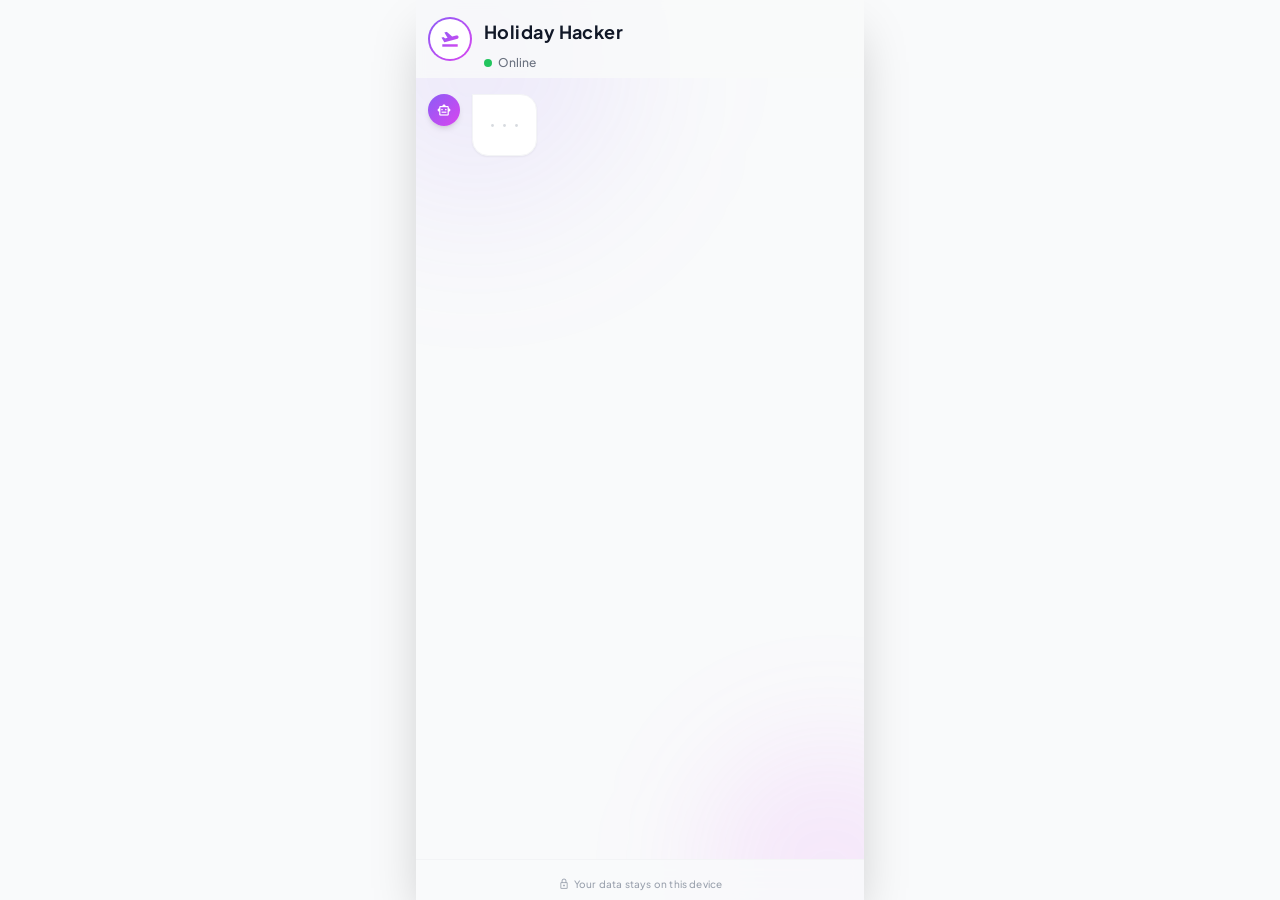
<file: index.html>
<!DOCTYPE html>
<html lang="en">
<head>
  <meta charset="utf-8"/>
  <meta name="viewport" content="width=device-width, initial-scale=1.0"/>
  <title>Holiday Hacker Onboarding</title>
  <link href="https://fonts.googleapis.com" rel="preconnect"/>
  <link rel="preconnect" href="https://fonts.gstatic.com" crossorigin/>
  <link href="https://fonts.googleapis.com/css2?family=Plus+Jakarta+Sans:wght@400;500;600;700&display=swap" rel="stylesheet"/>
  <link href="https://fonts.googleapis.com/css2?family=Material+Symbols+Outlined:wght,FILL@100..700,0..1&display=swap" rel="stylesheet"/>
  <link rel="stylesheet" href="styles.css"/>
</head>
<body>
  <div class="page" id="page">
    <div class="blob-primary" aria-hidden="true"></div>
    <div class="blob-secondary" aria-hidden="true"></div>

    <header class="header">
      <div class="header-inner">
        <div class="logo-ring">
          <div class="logo-inner">
            <span class="material-symbols-outlined logo-icon">flight_takeoff</span>
          </div>
        </div>
        <div>
          <h1 class="brand-title">Holiday Hacker</h1>
          <div class="online-row">
            <span class="online-dot"></span>
            <span class="online-label">Online</span>
          </div>
        </div>
      </div>
    </header>

    <div class="chat-area no-scrollbar" id="chatArea"></div>

    <div class="chat-footer" id="chatFooter">
      <div class="chat-privacy">
        <span class="material-symbols-outlined">lock</span>
        Your data stays on this device
      </div>
    </div>
  </div>

  <script src="app.js"></script>
</body>
</html>
</file>
<file: styles.css>
/* ========== Variables (from Tailwind config) ========== */
:root {
  --primary: #8B5CF6;
  --secondary: #D946EF;
  --background-light: #F9FAFB;
  --card-light: #FFFFFF;
  --gray-50: #F9FAFB;
  --gray-100: #F3F4F6;
  --gray-200: #E5E7EB;
  --gray-300: #D1D5DB;
  --gray-400: #9CA3AF;
  --gray-500: #6B7280;
  --gray-600: #4B5563;
  --gray-700: #374151;
  --gray-800: #1F2937;
  --gray-900: #111827;
  --green-500: #22C55E;
  --indigo-50: #EEF2FF;
  --pink-50: #FDF2F8;
  --primary-10: rgba(139, 92, 246, 0.1);
  --primary-30: rgba(139, 92, 246, 0.3);
  --primary-50: rgba(139, 92, 246, 0.5);
  --secondary-10: rgba(217, 70, 239, 0.1);
  --secondary-30: rgba(217, 70, 239, 0.3);
  --bg-80: rgba(249, 250, 251, 0.8);
  --bg-90: rgba(249, 250, 251, 0.9);
  --shadow-sm: 0 1px 2px 0 rgba(0, 0, 0, 0.05);
  --shadow-md: 0 4px 6px -1px rgba(0, 0, 0, 0.1), 0 2px 4px -2px rgba(0, 0, 0, 0.1);
  --shadow-2xl: 0 25px 50px -12px rgba(0, 0, 0, 0.25);
  /* Timeline (Stitch) */
  --accent-purple: #D946EF;
  --accent-blue: #3B82F6;
  --amber-fab: #FF9D00;
  --emerald-glow: #10B981;
  --lavender-line: #E9D5FF;
  --lavender-line-fade: rgba(233, 213, 255, 0.5);
  --soft-card: 0 4px 20px rgba(0, 0, 0, 0.05);
  --nav-shadow: 0 -4px 20px rgba(0, 0, 0, 0.03);
  --fab-shadow: 0 4px 15px rgba(255, 157, 0, 0.4);
  --purple-glow: linear-gradient(135deg, #8B5CF6 0%, #C084FC 100%);
  /* Calendar page (Stitch design) */
  --calendar-primary: #8828e2;
  --calendar-bg: #f7f6f8;
}

/* ========== Base ========== */
body {
  font-family: 'Plus Jakarta Sans', sans-serif;
  min-height: max(884px, 100dvh);
  background-color: var(--background-light);
  color: var(--gray-800);
  overflow: hidden;
  margin: 0;
  -webkit-tap-highlight-color: transparent;
}

/* ========== App container ========== */
.page {
  position: relative;
  width: 100%;
  max-width: 28rem; /* 448px = max-w-md */
  margin-left: auto;
  margin-right: auto;
  height: 100vh;
  height: 100dvh; /* mobile: visible viewport when browser UI visible */
  min-height: 0;
  display: flex;
  flex-direction: column;
  background-color: var(--background-light);
  box-shadow: var(--shadow-2xl);
  overflow: hidden;
}

/* Blur orbs */
.blob-primary {
  position: absolute;
  top: -10%;
  left: -20%;
  width: 300px;
  height: 300px;
  background-color: var(--primary-10);
  border-radius: 9999px;
  filter: blur(80px);
  pointer-events: none;
}

.blob-secondary {
  position: absolute;
  bottom: -10%;
  right: -20%;
  width: 250px;
  height: 250px;
  background-color: var(--secondary-10);
  border-radius: 9999px;
  filter: blur(60px);
  pointer-events: none;
}

/* ========== Header ========== */
.header {
  padding-top: .5rem;
  padding-bottom: .5rem;
  padding-left: .75rem;
  padding-right: .75rem;
  display: flex;
  align-items: center;
  justify-content: space-between;
  z-index: 10;
  background-color: var(--bg-80);
  backdrop-filter: blur(4px);
  -webkit-backdrop-filter: blur(4px);
  position: sticky;
  top: 0;
}

.header-inner {
  display: flex;
  align-items: center;
  gap: 0.75rem;
}

.logo-ring {
  width: 2.5rem;
  height: 2.5rem;
  border-radius: 9999px;
  background: linear-gradient(to bottom right, var(--primary), var(--secondary));
  padding: 2px;
  flex-shrink: 0;
}

.logo-inner {
  width: 100%;
  height: 100%;
  border-radius: 9999px;
  background: white;
  display: flex;
  align-items: center;
  justify-content: center;
  overflow: hidden;
}

.logo-icon {
  font-size: 1.25rem;
  font-weight: 700;
  color: transparent;
  background: linear-gradient(to bottom right, var(--primary), var(--secondary));
  -webkit-background-clip: text;
  background-clip: text;
}

.brand-title {
  font-weight: 700;
  font-size: 1.125rem;
  letter-spacing: 0.025em;
  color: var(--gray-900);
}

.online-row {
  display: flex;
  align-items: center;
  gap: 0.375rem;
}

.online-dot {
  width: 0.5rem;
  height: 0.5rem;
  border-radius: 9999px;
  background-color: var(--green-500);
  animation: pulse 2s cubic-bezier(0.4, 0, 0.6, 1) infinite;
}

@keyframes pulse {
  0%, 100% { opacity: 1; }
  50% { opacity: 0.5; }
}

.online-label {
  font-size: 0.75rem;
  color: var(--gray-500);
  font-weight: 500;
}

.btn-more {
  width: 2.5rem;
  height: 2.5rem;
  border-radius: 9999px;
  background: white;
  border: 1px solid var(--gray-100);
  box-shadow: var(--shadow-sm);
  display: flex;
  align-items: center;
  justify-content: center;
  transition: background-color 0.15s;
  cursor: pointer;
}

.btn-more:hover {
  background-color: var(--gray-50);
}

.btn-more .material-symbols-outlined {
  color: var(--gray-600);
  font-size: 1.25rem;
}

/* ========== Chat area ========== */
.chat-area {
  flex: 1;
  overflow-y: auto;
  padding: 1rem .75rem;
  padding-bottom: 1rem;
  z-index: 10;
  display: flex;
  flex-direction: column;
  gap: 1.5rem;
}

.no-scrollbar::-webkit-scrollbar {
  display: none;
}
.no-scrollbar {
  -ms-overflow-style: none;
  scrollbar-width: none;
}

.chat-row {
  display: flex;
  gap: 0.75rem;
}

.avatar {
  width: 2rem;
  height: 2rem;
  border-radius: 9999px;
  background: linear-gradient(to bottom right, var(--primary), var(--secondary));
  flex-shrink: 0;
  display: flex;
  align-items: center;
  justify-content: center;
  color: white;
  box-shadow: var(--shadow-md);
}

.avatar .material-symbols-outlined {
  font-size: 1rem;
}

.bubble-wrap {
  max-width: 85%;
}

.bubble {
  background: white;
  border-radius: 1rem;
  border-top-left-radius: 0;
  padding: 1rem;
  box-shadow: var(--shadow-sm);
  border: 1px solid var(--gray-100);
}

.bubble p {
  font-size: 0.875rem;
  line-height: 1.625;
  color: var(--gray-700);
  margin: 0;
}

.bubble--accent {
  position: relative;
  overflow: hidden;
}

.bubble--accent::before {
  content: '';
  position: absolute;
  top: 0;
  left: 0;
  width: 4px;
  height: 100%;
  background: linear-gradient(to bottom, var(--primary), var(--secondary));
}

.bubble--accent p {
  font-weight: 500;
  color: var(--gray-800);
}

.bubble-time {
  font-size: 10px;
  color: var(--gray-400);
  margin-top: 0.25rem;
  margin-left: 0.25rem;
  display: block;
}

/* ========== Form section ========== */
.form-section {
  padding-left: 2.75rem;
  display: flex;
  flex-direction: column;
  gap: 1.5rem;
}

.form-block {
  display: flex;
  flex-direction: column;
  gap: 0.5rem;
}

.section-label {
  font-size: 0.75rem;
  font-weight: 600;
  color: var(--gray-400);
  text-transform: uppercase;
  letter-spacing: 0.05em;
  margin-left: 0.25rem;
}

.chip-row {
  display: flex;
  flex-wrap: wrap;
  gap: 0.5rem;
}

.chip-wrap {
  position: relative;
}

/* Screen-reader only (hide radio visually) */
.sr-only {
  position: absolute;
  width: 1px;
  height: 1px;
  padding: 0;
  margin: -1px;
  overflow: hidden;
  clip: rect(0, 0, 0, 0);
  white-space: nowrap;
  border: 0;
}

.chip {
  display: flex;
  align-items: center;
  justify-content: center;
  gap: 0.5rem;
  padding: 0.5rem 1rem;
  border-radius: 9999px;
  background: white;
  border: 1px solid var(--gray-200);
  font-size: 0.875rem;
  font-weight: 500;
  color: var(--gray-600);
  cursor: pointer;
  transition: border-color 0.2s, box-shadow 0.2s;
  box-shadow: var(--shadow-sm);
}

.chip:hover {
  border-color: var(--primary-50);
}

.custom-radio:checked + .chip {
  background-image: linear-gradient(135deg, var(--primary) 0%, var(--secondary) 100%);
  border-color: transparent;
  color: white;
  box-shadow: 0 4px 6px -1px rgba(139, 92, 246, 0.3);
}

.chip .material-symbols-outlined {
  font-size: 18px;
}

/* ========== Input cards ========== */
.input-grid {
  display: grid;
  grid-template-columns: 1fr;
  gap: 1rem;
  padding-top: 0.5rem;
}

.input-group {
  position: relative;
}

.input-glow {
  position: absolute;
  inset: -2px;
  background: linear-gradient(to right, var(--primary-30), var(--secondary-30));
  border-radius: 0.75rem;
  opacity: 0;
  transition: opacity 0.5s;
  filter: blur(4px);
}

.input-group:hover .input-glow,
.input-group:focus-within .input-glow {
  opacity: 1;
}

.input-card {
  position: relative;
  background: white;
  border-radius: 0.75rem;
  padding: 0.75rem;
  display: flex;
  align-items: center;
  gap: 0.75rem;
  box-shadow: var(--shadow-sm);
  border: 1px solid var(--gray-100);
}

.input-icon-wrap {
  width: 2.5rem;
  height: 2.5rem;
  border-radius: 0.5rem;
  background-color: var(--indigo-50);
  display: flex;
  align-items: center;
  justify-content: center;
  flex-shrink: 0;
  color: var(--primary);
}

.input-icon-wrap--home {
  background-color: var(--pink-50);
  color: var(--secondary);
}

.input-icon-wrap .material-symbols-outlined {
  font-size: 1.25rem;
}

.input-body {
  flex: 1;
  min-width: 0;
}

.input-label {
  display: block;
  font-size: 10px;
  text-transform: uppercase;
  color: var(--gray-400);
  font-weight: 700;
  letter-spacing: 0.05em;
  margin-bottom: 0.125rem;
}

.input-field {
  width: 100%;
  background: transparent;
  border: none;
  padding: 0;
  font-size: 0.875rem;
  font-weight: 600;
  color: var(--gray-800);
}

.input-field::placeholder {
  color: var(--gray-300);
}

.input-field:focus {
  outline: none;
}

/* ========== Footer ========== */
.footer {
  position: absolute;
  bottom: 0;
  left: 0;
  width: 100%;
  background: linear-gradient(to top, var(--background-light), var(--bg-90), transparent);
  padding-top: 2rem;
  padding-bottom: 1.5rem;
  padding-bottom: calc(1.5rem + env(safe-area-inset-bottom, 0)); /* above home indicator on mobile */
  z-index: 20;
}

.footer-inner {
  display: flex;
  flex-direction: column;
  align-items: center;
  justify-content: center;
  gap: 0.5rem;
  opacity: 0.7;
}

.privacy-line {
  display: flex;
  align-items: center;
  gap: 0.375rem;
  color: var(--gray-400);
}

.privacy-line .material-symbols-outlined {
  font-size: 16px;
}

.privacy-line p {
  font-size: 11px;
  font-weight: 500;
  letter-spacing: 0.025em;
  margin: 0;
}

.footer-note {
  font-size: 10px;
  color: var(--gray-300);
  font-style: italic;
  margin: 0;
}

/* ========== Timeline page ========== */
.timeline-main {
  flex: 1;
  overflow-y: auto;
  padding: 1rem 1.5rem;
  padding-bottom: 7rem;
  z-index: 10;
  position: relative;
}

.timeline-heading {
  font-size: 0.875rem;
  font-weight: 600;
  color: var(--gray-700);
  margin: 0 0 1rem;
  padding-left: 1.25rem;
}

.timeline-list {
  position: relative;
  padding-left: 1.25rem;
}

/* Vertical line */
.timeline-list::before {
  content: '';
  position: absolute;
  left: 0.375rem;
  top: 0.5rem;
  bottom: 0.5rem;
  width: 2px;
  background: linear-gradient(to bottom, var(--primary-30), var(--secondary-30));
  border-radius: 1px;
}

.timeline-item {
  position: relative;
  padding-bottom: 1.25rem;
}

.timeline-item:last-child {
  padding-bottom: 0.5rem;
}

/* Dot on the line */
.timeline-item::before {
  content: '';
  position: absolute;
  left: -1rem;
  top: 1.25rem;
  width: 10px;
  height: 10px;
  border-radius: 9999px;
  background: linear-gradient(135deg, var(--primary), var(--secondary));
  box-shadow: 0 0 0 3px var(--background-light);
  z-index: 1;
}

.window-card {
  background: white;
  border-radius: 1rem;
  padding: 1rem 1.25rem;
  box-shadow: var(--shadow-sm);
  border: 1px solid var(--gray-100);
  margin-left: 0.25rem;
}

.window-card__dates {
  font-size: 1rem;
  font-weight: 700;
  color: var(--gray-900);
  letter-spacing: 0.02em;
  margin: 0 0 0.25rem;
}

.window-card__meta {
  font-size: 0.8125rem;
  color: var(--gray-500);
  margin: 0 0 0.5rem;
}

.window-card__tags {
  display: flex;
  flex-wrap: wrap;
  gap: 0.375rem;
  margin-bottom: 0.5rem;
}

.window-card__tag {
  display: inline-flex;
  align-items: center;
  padding: 0.25rem 0.5rem;
  border-radius: 9999px;
  font-size: 0.6875rem;
  font-weight: 600;
  text-transform: uppercase;
  letter-spacing: 0.04em;
}

.window-card__tag--long {
  background: var(--primary-10);
  color: var(--primary);
  border: 1px solid var(--primary-30);
}

.window-card__tag--bridge {
  background: var(--secondary-10);
  color: var(--secondary);
  border: 1px solid var(--secondary-30);
}

.window-card__tag--extended {
  background: var(--indigo-50);
  color: var(--primary);
  border: 1px solid var(--primary-30);
}

.window-card__destination {
  font-size: 0.8125rem;
  color: var(--gray-600);
  margin: 0 0 0.75rem;
  padding: 0.5rem 0;
  border-top: 1px solid var(--gray-100);
}

.window-card__destination strong {
  color: var(--gray-800);
}

.window-card__actions {
  display: flex;
  flex-wrap: wrap;
  gap: 0.5rem;
}

.btn-card {
  display: inline-flex;
  align-items: center;
  gap: 0.375rem;
  padding: 0.5rem 0.75rem;
  border-radius: 9999px;
  font-size: 0.75rem;
  font-weight: 600;
  font-family: inherit;
  cursor: pointer;
  border: 1px solid var(--gray-200);
  background: white;
  color: var(--gray-700);
  transition: background-color 0.15s, border-color 0.15s, color 0.15s;
}

.btn-card:hover {
  background: var(--gray-50);
  border-color: var(--primary-50);
  color: var(--primary);
}

.btn-card--primary {
  background: linear-gradient(135deg, var(--primary), var(--secondary));
  border-color: transparent;
  color: white;
  box-shadow: 0 2px 8px rgba(139, 92, 246, 0.35);
}

.btn-card--primary:hover {
  opacity: 0.95;
  filter: brightness(1.05);
}

.btn-card .material-symbols-outlined {
  font-size: 1rem;
}

/* Header back link on timeline */
.header-subtitle {
  font-size: 0.75rem;
  font-weight: 500;
  color: var(--gray-500);
  margin-top: 0.125rem;
}

.header-back {
  display: inline-flex;
  align-items: center;
  gap: 0.25rem;
  font-size: 0.8125rem;
  font-weight: 500;
  color: var(--primary);
  text-decoration: none;
  margin-top: 0.25rem;
  transition: color 0.15s;
}

.header-back:hover {
  color: var(--secondary);
}

.header-back .material-symbols-outlined {
  font-size: 1.125rem;
}

/* Paisa Vasool summary (timeline footer) */
.paisa-summary {
  display: flex;
  align-items: center;
  justify-content: center;
  gap: 0.5rem;
  font-size: 0.8125rem;
  font-weight: 600;
  color: var(--gray-700);
  margin-bottom: 0.25rem;
}

.paisa-summary span {
  color: var(--primary);
}

/* ========== Timeline page (Stitch original layout) ========== */
/* Status bar */
.timeline-statusbar {
  height: 3rem;
  width: 100%;
  display: flex;
  align-items: center;
  justify-content: space-between;
  padding: 0.5rem 1.5rem 0;
  flex-shrink: 0;
  z-index: 20;
}

.timeline-statusbar .material-symbols-outlined {
  font-size: 0.875rem;
}

.timeline-time {
  font-size: 0.875rem;
  font-weight: 700;
  color: var(--gray-900);
}

.timeline-icons {
  display: flex;
  align-items: center;
  gap: 0.5rem;
  color: var(--gray-900);
}

/* Location row */
.timeline-location-row {
  padding: 0.5rem 1.5rem;
  display: flex;
  align-items: center;
  justify-content: space-between;
  flex-shrink: 0;
  z-index: 20;
}

.btn-location {
  display: inline-flex;
  align-items: center;
  gap: 0.5rem;
  background: white;
  border: 1px solid var(--gray-200);
  border-radius: 9999px;
  padding: 0.375rem 0.75rem;
  font-size: 0.875rem;
  font-weight: 700;
  color: var(--gray-800);
  cursor: pointer;
  transition: background-color 0.15s;
  font-family: inherit;
}

.btn-location:hover {
  background: var(--gray-50);
}

.btn-location .material-symbols-outlined:first-of-type {
  color: var(--accent-purple);
  font-size: 1.125rem;
}

.btn-location .material-symbols-outlined:last-of-type {
  color: var(--gray-400);
  font-size: 0.875rem;
}

.btn-tune {
  width: 2.5rem;
  height: 2.5rem;
  border-radius: 9999px;
  border: 1px solid var(--gray-200);
  background: white;
  display: flex;
  align-items: center;
  justify-content: center;
  cursor: pointer;
  transition: background-color 0.15s;
}

.btn-tune:hover {
  background: var(--gray-50);
}

.btn-tune .material-symbols-outlined {
  color: var(--gray-700);
  font-size: 1.25rem;
}

/* Hero: Plan your leave + Holiday Hacker + 75% */
.timeline-hero {
  padding: 1rem 1.5rem .5rem;
  display: flex;
  align-items: center;
  justify-content: space-between;
  flex-shrink: 0;
  z-index: 20;
}

.timeline-hero-text p {
  font-size: 0.75rem;
  color: var(--gray-500);
  font-weight: 500;
  margin: 0;
}

.timeline-hero-text h1 {
  font-size: 1.5rem;
  font-weight: 800;
  line-height: 1.2;
  margin: 0.25rem 0 0;
  color: var(--gray-900);
}

.timeline-progress-wrap {
  position: relative;
  width: 2.5rem;
  height: 2.5rem;
  display: flex;
  align-items: center;
  justify-content: center;
}

.timeline-progress-wrap svg {
  width: 100%;
  height: 100%;
  transform: rotate(-90deg);
}

.timeline-progress-bg {
  fill: none;
  stroke: var(--gray-200);
  stroke-width: 3;
}

.timeline-progress-fill {
  fill: none;
  stroke: var(--primary);
  stroke-dasharray: 75 100;
  stroke-linecap: round;
  stroke-width: 3;
}

.timeline-progress-label {
  position: absolute;
  font-size: 8px;
  font-weight: 700;
  color: var(--gray-800);
}

/* Week strip */
.timeline-week-strip {
  flex-shrink: 0;
  z-index: 20;
  padding: 1rem 1.5rem 1rem;
  display: flex;
  gap: 1rem;
}

.timeline-week-strip::-webkit-scrollbar {
  display: none;
}
.timeline-week-strip {
  -ms-overflow-style: none;
  scrollbar-width: none;
}

.week-day {
  display: flex;
  flex-direction: column;
  align-items: center;
  justify-content: center;
  min-width: 3.5rem;
  padding: 0.75rem 0;
  color: var(--gray-400);
  font-size: 1.125rem;
  font-weight: 700;
}

.week-day span:last-child {
  font-size: 0.75rem;
  font-weight: 500;
  margin-top: 0.25rem;
}

.week-day--selected {
  padding: 0.75rem 0;
  border-radius: 2rem;
  background: var(--purple-glow);
  box-shadow: 0 4px 15px rgba(139, 92, 246, 0.3);
  transform: scale(1.1);
  color: white;
}

.week-day--selected span:last-child {
  color: rgba(255, 255, 255, 0.9);
}

/* Timeline scroll + line + month + cards */
.timeline-scroll {
  flex: 1;
  min-height: 0;
  overflow-y: auto;
  padding: 0.5rem 1.5rem 8rem;
  position: relative;
}

.timeline-scroll::-webkit-scrollbar {
  display: none;
}
.timeline-scroll {
  -ms-overflow-style: none;
  scrollbar-width: none;
}

.timeline-vertical-line {
  position: absolute;
  left: 2.25rem;
  top: 0;
  height: 100%;
  width: 2px;
  background: linear-gradient(to bottom, var(--lavender-line), var(--lavender-line-fade), transparent);
  z-index: 0;
}

.timeline-month {
  position: relative;
  z-index: 10;
  display: flex;
  align-items: center;
  margin-bottom: 1.5rem;
  padding-left: 3rem;
}

.timeline-month h3 {
  font-size: 1.125rem;
  font-weight: 700;
  color: var(--gray-800);
  margin: 0;
}

.timeline-month.timeline-month--spaced {
  margin-top: 1rem;
}

.timeline-month--past h3 {
  opacity: 0.4;
}

/* Holiday card (Stitch style) */
.holiday-card-wrap {
  position: relative;
  z-index: 10;
  margin-bottom: 0.5rem;
}

.holiday-card-dot {
  position: absolute;
  left: 1.25rem;
  top: 45%;
  width: 0.75rem;
  height: 0.75rem;
  border-radius: 9999px;
  background: white;
  border: 2px solid var(--accent-blue);
  box-shadow: 0 0 0 4px var(--background-light);
  z-index: 20;
}

.holiday-card {
  margin-left: 2.5rem;
  background: white;
  border-radius: .75rem;
  overflow: hidden;
  position: relative;
  box-shadow: var(--soft-card);
  border: 1px solid var(--gray-100);
}

.holiday-card::before {
  content: '';
  position: absolute;
  left: 0;
  top: 0;
  bottom: 0;
  width: 6px;
  z-index: 1;
}

.holiday-card--purple::before {
  background: var(--accent-purple);
}

.holiday-card--blue::before {
  background: var(--accent-blue);
}

.holiday-card-inner {
  display: flex;
  position: relative;
}

.holiday-card-body {
  flex: 1;
  padding: 1.25rem;
  position: relative;
  z-index: 2;
}

.holiday-card-top {
  display: flex;
  justify-content: space-between;
  align-items: flex-start;
  margin-bottom: 0.5rem;
}

.holiday-card-badge {
  padding: 0.25rem 0.625rem;
  border-radius: 9999px;
  font-size: 10px;
  font-weight: 700;
  letter-spacing: 0.025em;
  text-transform: uppercase;
}

.holiday-card-badge--purple {
  background: rgba(217, 70, 239, 0.1);
  color: var(--accent-purple);
}

.holiday-card-badge--blue {
  background: rgba(59, 130, 246, 0.1);
  color: var(--accent-blue);
}

.holiday-card-date {
  display: flex;
  align-items: center;
  color: var(--gray-500);
  font-size: 0.75rem;
  font-weight: 500;
}

.holiday-card-date .material-symbols-outlined {
  font-size: 0.875rem;
  margin-right: 0.25rem;
}

.holiday-card h2 {
  font-size: 1rem;
  font-weight: 700;
  margin: 0 0 0.25rem;
  color: var(--gray-900);
}

.holiday-card-desc {
  font-size: 0.875rem;
  color: var(--gray-500);
  margin: 0 0 1rem;
}

.holiday-card-actions {
  display: flex;
  align-items: center;
  gap: 0.5rem;
}

.btn-holiday {
  display: inline-flex;
  align-items: center;
  background: var(--gray-100);
  border: none;
  border-radius: 9999px;
  padding: 0.375rem 0.75rem;
  font-size: 0.75rem;
  font-weight: 600;
  color: var(--gray-800);
  cursor: pointer;
  transition: background-color 0.15s;
  font-family: inherit;
}

.btn-holiday:hover {
  background: var(--gray-200);
}

.btn-holiday .material-symbols-outlined {
  font-size: 0.875rem;
  margin-right: 0.25rem;
}

.holiday-card-meta {
  font-size: 10px;
  color: var(--gray-400);
  font-family: ui-monospace, monospace;
  font-weight: 500;
}

.holiday-card-img-wrap {
  width: 6rem;
  min-height: 4rem;
  position: relative;
  overflow: hidden;
}

.holiday-card-img-wrap::after {
  content: '';
  position: absolute;
  inset: 0;
  background: linear-gradient(to left, rgba(255,255,255,0.2), white);
}

.holiday-card-img {
  width: 100%;
  height: 100%;
  object-fit: cover;
  opacity: 1;
}

/* Collapsed vs expanded: default show collapsed (new design), expanded on click */
.holiday-card-collapsed {
  display: block;
}
.holiday-card-expanded {
  display: none;
}
.holiday-card-wrap.is-expanded .holiday-card-collapsed {
  display: none;
}
.holiday-card-wrap.is-expanded .holiday-card-expanded {
  display: block;
}

/* Collapsed card (new design): compact one-line headline + title + subtitle, ~30% less height */
.holiday-card-collapsed .holiday-card-body {
  padding: 0.5rem 0.75rem;
}
.holiday-card-collapsed .holiday-card-img-wrap {
  width: 4rem;
  min-height: 4rem;
}
.holiday-card-headline {
  display: flex;
  align-items: center;
  gap: 0.375rem;
  margin-bottom: 0.25rem;
}
.holiday-card-headline-icon {
  font-size: 1rem;
  font-variation-settings: 'FILL' 1, 'wght' 400, 'GRAD' 0, 'opsz' 24;
}
.holiday-card--purple .holiday-card-headline-icon {
  color: var(--primary);
}
.holiday-card--blue .holiday-card-headline-icon {
  color: var(--accent-blue);
}
.holiday-card--green .holiday-card-headline-icon {
  color: var(--emerald-glow);
}
.holiday-card--orange .holiday-card-headline-icon {
  color: #e67e23;
}
.holiday-card-date-inline {
  font-size: 0.75rem;
  font-weight: 600;
  letter-spacing: 0.02em;
  color: var(--gray-500);
}
.holiday-card-title-sm {
  font-size: 1.125rem;
  font-weight: 700;
  line-height: 1.3;
  color: var(--gray-900);
  margin: 0 0 0.125rem;
}
.holiday-card-subtitle {
  font-size: 10px;
  color: var(--gray-500);
  margin: 0;
}

/* FAB */
.timeline-fab {
  position: absolute;
  bottom: 4.5rem;
  right: .5rem;
  z-index: 40;
}

.btn-fab {
  width: 2.5rem;
  height: 2.5rem;
  border-radius: 9999px;
  background: var(--purple-glow);
  color: white;
  border: none;
  box-shadow: var(--fab-shadow);
  display: flex;
  align-items: center;
  justify-content: center;
  cursor: pointer;
  transition: filter 0.15s, transform 0.1s;
}

.btn-fab:hover {
  filter: brightness(1.1);
}

.btn-fab:active {
  transform: scale(0.95);
}

.btn-fab .material-symbols-outlined {
  font-size: 1.5rem;
}

.btn-fab--active {
  background: linear-gradient(135deg, #EF4444 0%, #F87171 100%);
}

/* ─── FAB pop-up menu ───────────────────────────────────── */
.fab-menu {
  position: absolute;
  bottom: calc(100% + 0.5rem);
  right: 0;
  display: none;
  flex-direction: column;
  gap: 0.375rem;
  min-width: 10rem;
  background: white;
  border-radius: 0.75rem;
  box-shadow: 0 8px 30px rgba(0,0,0,.12);
  padding: 0.375rem;
  z-index: 42;
  animation: fabMenuIn 0.15s ease;
}

.fab-menu.is-open {
  display: flex;
}

@keyframes fabMenuIn {
  from { opacity: 0; transform: translateY(6px) scale(0.95); }
  to   { opacity: 1; transform: translateY(0) scale(1); }
}

.fab-menu-item {
  display: flex;
  align-items: center;
  gap: 0.5rem;
  padding: 0.625rem 0.75rem;
  border: none;
  background: none;
  border-radius: 0.5rem;
  font-size: 0.8125rem;
  font-weight: 600;
  color: var(--gray-700);
  cursor: pointer;
  transition: background 0.15s;
  white-space: nowrap;
}

.fab-menu-item:hover {
  background: var(--gray-50);
}

.fab-menu-item .material-symbols-outlined {
  font-size: 1.125rem;
  color: var(--primary);
}

/* ─── Edit mode indicator on cards ──────────────────────── */
.holiday-card-wrap--editable .holiday-card {
  cursor: pointer;
  border: 1px dashed var(--primary-30);
}

.holiday-card-wrap--editable .holiday-card::after {
  content: 'edit';
  font-family: 'Material Symbols Outlined';
  position: absolute;
  top: 0.5rem;
  right: 0.5rem;
  font-size: 0.875rem;
  color: var(--primary);
  opacity: 0.6;
  z-index: 3;
}

/* ─── Edit popup overlay ─────────────────────────────────── */
.edit-popup-overlay {
  position: fixed;
  inset: 0;
  z-index: 200;
  background: rgba(0,0,0,.45);
  display: none;
  align-items: flex-end;
  justify-content: center;
  animation: editOverlayIn 0.2s ease;
}

.edit-popup-overlay.is-open {
  display: flex;
}

@keyframes editOverlayIn {
  from { opacity: 0; }
  to   { opacity: 1; }
}

.edit-popup {
  width: 92%;
  max-width: 22rem;
  max-height: 85vh;
  background: var(--background-light);
  border-radius: 1.25rem 1.25rem 0 0;
  display: flex;
  flex-direction: column;
  overflow: hidden;
  box-shadow: 0 -8px 40px rgba(0,0,0,.15);
  animation: editPopupSlide 0.25s ease;
}

@keyframes editPopupSlide {
  from { transform: translateY(100%); }
  to   { transform: translateY(0); }
}

.edit-popup-header {
  display: flex;
  align-items: center;
  padding: 0.75rem 0.875rem;
  gap: 0.375rem;
  border-bottom: 1px solid var(--gray-100);
}

.edit-popup-header h1 {
  font-size: 0.9375rem;
  font-weight: 700;
  flex: 1;
  margin: 0;
  color: var(--gray-900);
}

.edit-popup-back {
  width: 2rem;
  height: 2rem;
  border: none;
  background: none;
  border-radius: 9999px;
  display: flex;
  align-items: center;
  justify-content: center;
  cursor: pointer;
  color: var(--gray-700);
  transition: background 0.15s;
}

.edit-popup-back .material-symbols-outlined {
  font-size: 1.25rem;
}

.edit-popup-back:hover {
  background: var(--gray-100);
}

.edit-popup-delete {
  width: 2rem;
  height: 2rem;
  border: none;
  background: none;
  border-radius: 9999px;
  display: flex;
  align-items: center;
  justify-content: center;
  cursor: pointer;
  color: #dc2626;
  transition: background 0.15s;
}

.edit-popup-delete .material-symbols-outlined {
  font-size: 1.25rem;
}

.edit-popup-delete:hover {
  background: rgba(220, 38, 38, 0.1);
}

.edit-popup-body {
  flex: 1;
  overflow-y: auto;
  padding: 1rem 0.875rem;
  display: flex;
  flex-direction: column;
  gap: 1.25rem;
}

/* ─── Edit field generic ─────────────────────────────────── */
.edit-field-label {
  display: block;
  font-size: 0.6875rem;
  font-weight: 700;
  text-transform: uppercase;
  letter-spacing: 0.06em;
  color: var(--gray-400);
  margin-bottom: 0.5rem;
}

.edit-field-input {
  width: 100%;
  height: 2.75rem;
  box-sizing: border-box;
  background: white;
  border: 1px solid var(--gray-200);
  border-radius: 0.75rem;
  padding: 0 0.875rem;
  font-size: 0.875rem;
  font-weight: 500;
  color: var(--gray-900);
  font-family: inherit;
  transition: border-color 0.15s, box-shadow 0.15s;
}

.edit-field-input:focus {
  outline: none;
  border-color: var(--primary);
  box-shadow: 0 0 0 3px var(--primary-10);
}

.edit-field-input[type="time"],
.edit-field-input[type="number"] {
  -webkit-appearance: none;
  appearance: none;
  padding: 0 0.875rem;
  min-height: 2.75rem;
}

.edit-field-top {
  display: flex;
  align-items: center;
  justify-content: space-between;
}

.edit-date-badge {
  font-size: 0.6875rem;
  font-weight: 700;
  color: var(--primary);
  background: var(--primary-10);
  padding: 0.2rem 0.5rem;
  border-radius: 9999px;
  margin-bottom: 0.5rem;
}

/* ─── Scroll date picker ─────────────────────────────────── */
.edit-date-picker {
  position: relative;
  height: 10rem;
  background: white;
  border-radius: 0.75rem;
  border: 1px solid var(--gray-200);
  overflow: hidden;
  display: flex;
}

.edit-date-highlight {
  position: absolute;
  top: 50%;
  left: 0;
  right: 0;
  height: 2.5rem;
  transform: translateY(-50%);
  background: var(--primary-10);
  border-top: 1px solid rgba(139,92,246,.15);
  border-bottom: 1px solid rgba(139,92,246,.15);
  pointer-events: none;
  z-index: 2;
}

.edit-date-col {
  flex: 1;
  overflow-y: auto;
  -ms-overflow-style: none;
  scrollbar-width: none;
  scroll-snap-type: y mandatory;
  text-align: center;
  position: relative;
  z-index: 1;
}

.edit-date-col::-webkit-scrollbar { display: none; }

.edit-date-cell {
  height: 2.5rem;
  display: flex;
  align-items: center;
  justify-content: center;
  scroll-snap-align: center;
  font-size: 0.875rem;
  font-weight: 500;
  color: var(--gray-400);
  transition: color 0.1s, font-weight 0.1s;
  user-select: none;
}

.edit-date-cell--pad {
  visibility: hidden;
}

.edit-date-cell--active {
  color: var(--gray-900);
  font-weight: 700;
  font-size: 1rem;
}

.edit-date-fade {
  position: absolute;
  inset: 0;
  pointer-events: none;
  z-index: 3;
  background: linear-gradient(
    to bottom,
    var(--background-light) 0%,
    transparent 30%,
    transparent 70%,
    var(--background-light) 100%
  );
}

/* ─── Category dropdown ──────────────────────────────────── */
.edit-select-wrap {
  position: relative;
  display: flex;
  align-items: center;
}

.edit-select-icon {
  position: absolute;
  left: 0.75rem;
  font-size: 1.125rem;
  pointer-events: none;
  z-index: 1;
  color: var(--accent-blue);
}

.edit-select-icon.is-home { color: var(--emerald-glow); }

.edit-field-select {
  width: 100%;
  height: 2.75rem;
  box-sizing: border-box;
  background: white;
  border: 1px solid var(--gray-200);
  border-radius: 0.75rem;
  padding: 0 2.25rem 0 2.5rem;
  font-size: 0.875rem;
  font-weight: 600;
  color: var(--gray-800);
  font-family: inherit;
  appearance: none;
  -webkit-appearance: none;
  cursor: pointer;
  transition: border-color 0.15s, box-shadow 0.15s;
}

.edit-field-select:focus {
  outline: none;
  border-color: var(--primary);
  box-shadow: 0 0 0 3px var(--primary-10);
}

.edit-select-chevron {
  position: absolute;
  right: 0.75rem;
  font-size: 1.125rem;
  color: var(--gray-400);
  pointer-events: none;
}

/* ─── Save button ────────────────────────────────────────── */
.edit-popup-footer {
  padding: 0.75rem 0.875rem;
}

.edit-save-btn {
  width: 100%;
  height: 2.75rem;
  border: none;
  border-radius: 0.75rem;
  background: var(--purple-glow);
  color: white;
  font-size: 0.875rem;
  font-weight: 700;
  font-family: inherit;
  cursor: pointer;
  display: flex;
  align-items: center;
  justify-content: center;
  gap: 0.375rem;
  box-shadow: 0 4px 12px rgba(139,92,246,.2);
  transition: opacity 0.15s, transform 0.1s;
}

.edit-save-btn:hover { opacity: 0.92; }
.edit-save-btn:active { transform: scale(0.98); }

.edit-save-btn .material-symbols-outlined {
  font-size: 1rem;
}

/* Bottom nav (glass) - fixed on all pages for consistent mobile footer */
.glass-nav {
  position: fixed;
  bottom: 0;
  left: 0;
  right: 0;
  background: rgba(255, 255, 255, 0.95);
  backdrop-filter: blur(20px);
  -webkit-backdrop-filter: blur(20px);
  border-top: 1px solid rgba(0, 0, 0, 0.08);
  padding: 0.5rem 1.5rem 1rem;
  z-index: 100;
  box-shadow: 0 -4px 20px rgba(0, 0, 0, 0.08);
  padding-bottom: max(1rem, env(safe-area-inset-bottom));
}

.nav-inner {
  display: flex;
  justify-content: space-between;
  align-items: flex-end;
  max-width: 24rem;
  margin: 0 auto;
}

.nav-item {
  display: flex;
  flex-direction: column;
  align-items: center;
  justify-content: center;
  width: 4rem;
  text-decoration: none;
  color: inherit;
  position: relative;
}

.nav-item .material-symbols-outlined {
  font-size: 1.75rem;
}

.nav-item span:last-child {
  font-size: 10px;
  font-weight: 500;
}

.nav-item--active .material-symbols-outlined {
  font-size: 1.75rem;
  font-variation-settings: 'FILL' 1, 'wght' 400;
  color: transparent;
  background: linear-gradient(to bottom right, var(--primary), var(--secondary));
  -webkit-background-clip: text;
  background-clip: text;
}

.nav-item--active span:last-child {
  font-weight: 700;
  color: transparent;
  background: linear-gradient(to bottom right, var(--primary), var(--secondary));
  -webkit-background-clip: text;
  background-clip: text;
}

.nav-item:not(.nav-item--active) .material-symbols-outlined {
  color: var(--gray-400);
}

.nav-item:not(.nav-item--active) span:last-child {
  color: var(--gray-400);
}

.nav-item:not(.nav-item--active):hover .material-symbols-outlined,
.nav-item:not(.nav-item--active):hover span:last-child {
  color: var(--gray-600);
}

/* ========== Calendar page (Interactive Calendar Grid – match Timeline colors) ========== */
.calendar-page {
  background-color: var(--calendar-bg);
}

.calendar-page .page {
  background-color: #fff;
  box-shadow: 0 25px 50px -12px rgba(0, 0, 0, 0.25);
}

.calendar-page .page::before {
  content: '';
  position: absolute;
  top: 0;
  left: 0;
  width: 100%;
  height: 24rem;
  background: linear-gradient(to bottom, rgba(136, 40, 226, 0.05), transparent);
  pointer-events: none;
  z-index: 0;
}

/* Header */
.calendar-header {
  padding: 1rem 1.25rem .5rem;
  display: flex;
  justify-content: space-between;
  align-items: center;
  z-index: 20;
  position: relative;
}

.calendar-month-selector {
  position: relative;
}

.calendar-header h1 {
  font-size: 1.35rem;
  font-weight: 700;
  color: var(--gray-900);
  margin: 0;
  display: flex;
  align-items: center;
  gap: 0.35rem;
  cursor: pointer;
  transition: color 0.15s;
  user-select: none;
}

.calendar-header h1:hover {
  color: var(--calendar-primary);
}

.calendar-header h1 .material-symbols-outlined {
  color: var(--gray-400);
  font-size: 1.25rem;
  transition: color 0.15s, transform 0.2s;
}

.calendar-header h1:hover .material-symbols-outlined {
  color: var(--calendar-primary);
}

/* Month dropdown */
.calendar-month-dropdown {
  display: none;
  position: absolute;
  top: calc(100% + 0.25rem);
  left: 0;
  min-width: 160px;
  background: #fff;
  border: 1px solid var(--gray-100);
  border-radius: 0.75rem;
  box-shadow: 0 10px 25px rgba(0, 0, 0, 0.12);
  padding: 0.35rem 0;
  max-height: 260px;
  overflow-y: auto;
  z-index: 30;
}

.calendar-month-dropdown.is-open {
  display: block;
}

.calendar-month-option {
  display: block;
  width: 100%;
  border: none;
  background: transparent;
  font-family: inherit;
  font-size: 0.8125rem;
  font-weight: 500;
  color: var(--gray-700);
  padding: 0.5rem 1rem;
  text-align: left;
  cursor: pointer;
  transition: background 0.12s;
}

.calendar-month-option:hover {
  background: var(--gray-50);
}

.calendar-month-option.is-active {
  color: var(--accent-blue);
  font-weight: 700;
  background: rgba(59, 130, 246, 0.06);
}

.calendar-month-option.is-past {
  color: var(--gray-400);
}

/* Nav arrows */
.calendar-nav-arrows {
  display: flex;
  gap: 0.25rem;
}

.calendar-arrow {
  width: 2rem;
  height: 2rem;
  border: none;
  background: transparent;
  border-radius: 9999px;
  cursor: pointer;
  display: flex;
  align-items: center;
  justify-content: center;
  transition: background 0.15s;
}

.calendar-arrow .material-symbols-outlined {
  font-size: 1.25rem;
  color: var(--gray-500);
}

.calendar-arrow:hover {
  background: var(--gray-100);
}

/* Main scroll area */
.calendar-main {
  flex: 1;
  min-height: 0;
  overflow-y: auto;
  position: relative;
  padding-bottom: 2rem;
  z-index: 1;
  touch-action: pan-y;
}

.calendar-main::-webkit-scrollbar { display: none; }
.calendar-main { -ms-overflow-style: none; scrollbar-width: none; }

/* Weekday headers */
.calendar-weekdays {
  display: grid;
  grid-template-columns: repeat(7, 1fr);
  padding: 0.5rem 1rem 0.5rem;
  text-align: center;
  position: sticky;
  top: 0;
  z-index: 5;
}

.calendar-weekdays span {
  font-size: 0.75rem;
  font-weight: 800;
  color: var(--gray-400);
  padding: 0 0.75rem 1.5rem;;
}

.calendar-weekday--off {
  color: #ef4444 !important;
}

/* Swipe area */
.calendar-swipe-area {
  touch-action: pan-y;
  overflow: hidden;
  position: relative;
}

/* Grid */
.calendar-grid {
  display: grid;
  grid-template-columns: repeat(7, 1fr);
  padding: 0 1rem .75rem;
  transition: transform 0.3s ease, opacity 0.3s ease;
}

.calendar-grid--exit-left {
  transform: translateX(-100%);
  opacity: 0;
}

.calendar-grid--exit-right {
  transform: translateX(100%);
  opacity: 0;
}

.calendar-grid--enter-left {
  transform: translateX(-100%);
  opacity: 0;
  transition: none;
}

.calendar-grid--enter-right {
  transform: translateX(100%);
  opacity: 0;
  transition: none;
}

.calendar-day-wrap {
  aspect-ratio: 1;
  padding: 0.2rem;
}

.calendar-day {
  width: 100%;
  height: 100%;
  display: flex;
  flex-direction: column;
  align-items: center;
  justify-content: center;
  border-radius: 2rem;
  border: none;
  background: transparent;
  cursor: pointer;
  font-family: inherit;
  font-size: 0.8125rem;
  font-weight: 500;
  color: var(--gray-800);
  position: relative;
  transition: background-color 0.15s;
}

.calendar-day:hover {
  background: var(--gray-50);
}

/* "Other month" days */
.calendar-day--other {
  color: var(--gray-300);
}

.calendar-day--other:hover {
  background: transparent;
  cursor: default;
}

.calendar-day--other-holiday .calendar-day-dot--other {
  display: inline-block;
  opacity: 0.7;
}

.calendar-day-dot--other-work {
  background: var(--accent-blue, #3b82f6);
}

.calendar-day-dot--other-home {
  background: var(--emerald-glow, #10b981);
}

.calendar-day--other-work.calendar-day--other {
  background: rgba(59, 130, 246, 0.12);
  color: var(--gray-300);
}

.calendar-day--other-home.calendar-day--other {
  background: rgba(16, 185, 129, 0.08);
  color: var(--gray-300);
}

.calendar-day--other-holiday.calendar-day--other {
  color: var(--gray-400);
}

/* Past days (within current month) */
.calendar-day--past {
  opacity: 0.45;
}

/* Dot under day number */
.calendar-day-dot {
  display: inline-block;
  width: 5px;
  height: 5px;
  border-radius: 9999px;
  margin-top: 0.15rem;
}

/* ─── Work-city holiday (blue, matching timeline) ─── */
.calendar-day--work {
  background: rgba(59, 130, 246, 0.12);
  color: var(--accent-blue);
  font-weight: 600;
}

.calendar-day--work:hover {
  background: rgba(59, 130, 246, 0.2);
}

.calendar-day--work .calendar-day-dot {
  background: var(--accent-blue);
}

/* ─── Hometown holiday (green, matching timeline) ─── */
.calendar-day--home {
  background: rgba(16, 185, 129, 0.12);
  color: var(--emerald-glow);
  font-weight: 600;
}

.calendar-day--home:hover {
  background: rgba(16, 185, 129, 0.2);
}

.calendar-day--home .calendar-day-dot {
  background: var(--emerald-glow);
}

/* ─── Personal holiday (orange, matching timeline) ─── */
.calendar-day--personal {
  background: rgba(230, 126, 35, 0.12);
  color: #e67e23;
  font-weight: 600;
  border-radius: 0.875rem;
}

.calendar-day--personal:hover {
  background: rgba(230, 126, 35, 0.2);
}

.calendar-day--personal .calendar-day-dot {
  background: #e67e23;
}

/* ─── Weekly off ─── */
.calendar-day--weekoff {
  color: #ef4444;
}

/* ─── Free holiday streak highlight (red) ─── */
.calendar-day-wrap--gb {
  position: relative;
}

.calendar-day-wrap--gb::before {
  content: '';
  position: absolute;
  top: 0.2rem;
  bottom: 0.2rem;
  left: 0;
  right: 0;
  background: rgba(239, 68, 68, 0.08);
  border-top: 2px solid #ef4444;
  border-bottom: 2px solid #ef4444;
  z-index: 0;
  pointer-events: none;
}

.calendar-day-wrap--gb-start::before {
  left: 0.2rem;
  border-left: 2px solid #ef4444;
  border-radius: 2rem 0 0 2rem;
}

.calendar-day-wrap--gb-end::before {
  right: 0.2rem;
  border-right: 2px solid #ef4444;
  border-radius: 0 2rem 2rem 0;
}

.calendar-day-wrap--gb-start.calendar-day-wrap--gb-end::before {
  border-radius: 2rem;
}

.calendar-day-wrap--gb .calendar-day {
  position: relative;
  z-index: 1;
}

/* ─── Golden Bridge leave-day highlight (amber) ─── */
.calendar-day-wrap--bridge {
  position: relative;
}

.calendar-day-wrap--bridge::before {
  content: '';
  position: absolute;
  top: 0.2rem;
  bottom: 0.2rem;
  left: 0;
  right: 0;
  background: rgba(251, 191, 36, 0.12);
  border-top: 2px solid #f59e0b;
  border-bottom: 2px solid #f59e0b;
  z-index: 0;
  pointer-events: none;
}

.calendar-day-wrap--bridge-start::before {
  left: 0.2rem;
  border-left: 2px solid #f59e0b;
  border-radius: 2rem 0 0 2rem;
}

.calendar-day-wrap--bridge-end::before {
  right: 0.2rem;
  border-right: 2px solid #f59e0b;
  border-radius: 0 2rem 2rem 0;
}

.calendar-day-wrap--bridge-start.calendar-day-wrap--bridge-end::before {
  border-radius: 2rem;
}

.calendar-day-wrap--bridge .calendar-day {
  position: relative;
  z-index: 1;
}

/* ─── Mega-Bridge highlight (premium purple) ─── */
.calendar-day-wrap--mega {
  position: relative;
}

.calendar-day-wrap--mega::before {
  content: '';
  position: absolute;
  top: 0.2rem;
  bottom: 0.2rem;
  left: 0;
  right: 0;
  background: rgba(124, 58, 237, 0.1);
  border-top: 2px solid #7c3aed;
  border-bottom: 2px solid #7c3aed;
  z-index: 0;
  pointer-events: none;
}

.calendar-day-wrap--mega-start::before {
  left: 0.2rem;
  border-left: 2px solid #7c3aed;
  border-radius: 2rem 0 0 2rem;
}

.calendar-day-wrap--mega-end::before {
  right: 0.2rem;
  border-right: 2px solid #7c3aed;
  border-radius: 0 2rem 2rem 0;
}

.calendar-day-wrap--mega-start.calendar-day-wrap--mega-end::before {
  border-radius: 2rem;
}

.calendar-day-wrap--mega .calendar-day {
  position: relative;
  z-index: 1;
}

/* ─── Today highlight ─── */
.calendar-day--today {
  background: var(--accent-blue);
  color: #fff !important;
  font-weight: 700;
  box-shadow: 0 4px 12px rgba(59, 130, 246, 0.35);
}

.calendar-day--today .calendar-day-dot {
  background: rgba(255, 255, 255, 0.8);
}

.calendar-day--today.calendar-day--work,
.calendar-day--today.calendar-day--home,
.calendar-day--today.calendar-day--personal {
  background: var(--accent-blue);
  color: #fff !important;
}

/* ─── Events list ─── */
.calendar-events {
  padding: 0.5rem 1.25rem 2rem;
  transition: opacity 0.3s ease;
}

.calendar-events--fading {
  opacity: 0;
}

.calendar-events h3 {
  font-size: 0.8rem;
  font-weight: 600;
  color: var(--gray-500);
  text-transform: uppercase;
  letter-spacing: 0.05em;
  margin: 0 0 0.75rem;
}

.calendar-events-empty {
  font-size: 0.8125rem;
  color: var(--gray-400);
  text-align: center;
  padding: 1rem 0;
}

.calendar-event-card {
  display: flex;
  align-items: center;
  padding: 0.625rem 0.875rem;
  background: #fff;
  border-radius: 1rem;
  box-shadow: 0 1px 3px rgba(0, 0, 0, 0.06);
  border: 1px solid var(--gray-100);
  margin-bottom: 0.6rem;
}

.calendar-event-card:last-child {
  margin-bottom: 0;
}

.calendar-event-card--past {
  opacity: 0.45;
}

.calendar-event-card--past:hover {
  opacity: 0.7;
}

.calendar-event-icon {
  width: 2.25rem;
  height: 2.25rem;
  border-radius: 9999px;
  display: flex;
  align-items: center;
  justify-content: center;
  margin-right: 0.625rem;
  flex-shrink: 0;
}

.calendar-event-icon--work {
  background: rgba(59, 130, 246, 0.12);
  color: var(--accent-blue);
}

.calendar-event-icon--home {
  background: rgba(16, 185, 129, 0.12);
  color: var(--emerald-glow);
}

.calendar-event-icon--personal {
  background: rgba(230, 126, 35, 0.12);
  color: #e67e23;
}

.calendar-event-icon .material-symbols-outlined {
  font-size: 1.125rem;
}

.calendar-event-body {
  flex: 1;
  min-width: 0;
}

.calendar-event-body h4 {
  font-size: 0.8125rem;
  font-weight: 600;
  color: var(--gray-800);
  margin: 0 0 0.125rem;
}

.calendar-event-body p {
  font-size: 0.7rem;
  color: var(--gray-500);
  margin: 0;
}

.calendar-event-meta {
  font-size: 0.7rem;
  font-weight: 500;
  color: var(--gray-400);
}

/* Event section titles */
.calendar-events-title {
  font-size: 0.8rem;
  font-weight: 600;
  color: var(--gray-500);
  text-transform: uppercase;
  letter-spacing: 0.05em;
  margin: 0 0 0.75rem;
}

.calendar-events-title--gb {
  display: flex;
  align-items: center;
  gap: 0.3rem;
  color: #b45309;
}

.calendar-events-title--gb .material-symbols-outlined:first-child {
  color: #f59e0b;
}

.calendar-events-title--mega {
  color: #6d28d9;
}

.calendar-events-title--mega .material-symbols-outlined {
  color: #7c3aed;
}

.calendar-event-card--mega {
  border-color: rgba(124, 58, 237, 0.35);
  background: linear-gradient(135deg, rgba(124, 58, 237, 0.06) 0%, #fff 100%);
}

.calendar-event-icon--mega {
  background: rgba(124, 58, 237, 0.12);
  color: #7c3aed;
}

.leave-day-name {
  color: var(--gray-500);
}

.calendar-event-leave {
  font-size: 0.7rem;
  margin-top: 0.15rem;
}

.calendar-event-leave--bridge {
  color: #b45309;
}

.calendar-event-leave:not(.calendar-event-leave--bridge) {
  color: #7c3aed;
}

.calendar-event-toggle-wrap {
  display: flex;
  align-items: center;
  gap: 0.5rem;
  margin-top: 0.5rem;
  font-size: 0.75rem;
  color: var(--gray-600);
}

.plan-trip-toggle-wrap {
  display: flex;
  align-items: center;
  gap: 0.5rem;
  font-size: 0.75rem;
  color: var(--gray-600);
}

.calendar-events-title--gb .material-symbols-outlined {
  font-size: 1rem;
}

/* Golden Bridge event card */
.calendar-event-card--gift {
  border-color: rgba(239, 68, 68, 0.4);
  background: rgba(239, 68, 68, 0.06);
}

.calendar-event-icon--gift {
  background: rgba(239, 68, 68, 0.12);
  color: #ef4444;
}

.calendar-event-gift-badge {
  font-size: 0.7rem;
  color: #ef4444;
  margin-top: 0.15rem;
}

.calendar-event-card--gb {
  border-color: #fbbf24;
  background: rgba(251, 191, 36, 0.06);
}

.calendar-event-icon--gb {
  background: rgba(245, 158, 11, 0.15);
  color: #d97706;
}

/* ─── Legend (inline under grid) ─── */
.calendar-legend {
  padding: 0 1rem 0.75rem;
}

.calendar-legend-inner {
  display: flex;
  align-items: center;
  justify-content: center;
  gap: 0.75rem;
  padding: 0;
}

.calendar-legend-item {
  display: flex;
  align-items: center;
  gap: 0.3rem;
}

.calendar-legend-dot {
  width: 6px;
  height: 6px;
  border-radius: 9999px;
  flex-shrink: 0;
}

.calendar-legend-dot--work {
  background: var(--accent-blue);
}

.calendar-legend-dot--home {
  background: var(--emerald-glow);
}

.calendar-legend-dot--personal {
  background: #e67e23;
}

.calendar-legend-dot--weekoff {
  background: #ef4444;
}

.calendar-legend-item span {
  font-size: 0.6rem;
  font-weight: 500;
  color: var(--gray-400);
  white-space: nowrap;
}

/* ========== Passport / Trips page (Travel Roadmap – match Stitch) ========== */
.passport-page .page,
.trips-page .page {
  background-color: var(--calendar-bg);
}

.passport-page .timeline-hero {
  padding: 1rem 1.5rem 0.5rem;
  display: flex;
  align-items: center;
  justify-content: space-between;
  flex-shrink: 0;
  z-index: 20;
}

.passport-page .timeline-hero-text h1 {
  font-size: 1.5rem;
  font-weight: 800;
  line-height: 1.2;
  margin: 0;
  color: var(--gray-900);
}

.btn-export {
  display: inline-flex;
  align-items: center;
  gap: 0.5rem;
  padding: 0.5rem 1rem;
  background: rgba(136, 40, 226, 0.1);
  border: none;
  border-radius: 9999px;
  color: var(--calendar-primary);
  font-size: 0.875rem;
  font-weight: 600;
  cursor: pointer;
  transition: background-color 0.15s;
  font-family: inherit;
}

.btn-export:hover {
  background: rgba(136, 40, 226, 0.2);
}

.btn-export .material-symbols-outlined {
  font-size: 1rem;
}

.passport-main {
  flex: 1;
  min-height: 0;
  overflow-y: auto;
  padding: 0 1.5rem 6rem;
  display: flex;
  flex-direction: column;
  gap: 1.5rem;
}

.passport-main > * {
  flex-shrink: 0;
}

.passport-main::-webkit-scrollbar {
  display: none;
}
.passport-main {
  -ms-overflow-style: none;
  scrollbar-width: none;
}

.passport-stats {
  display: grid;
  grid-template-columns: repeat(2, 1fr);
  gap: 0.75rem;
}

.passport-stat-hero {
  grid-column: 1 / -1;
  background: var(--calendar-primary);
  color: white;
  padding: 1.25rem;
  border-radius: 1rem;
  box-shadow: 0 10px 15px -3px rgba(136, 40, 226, 0.2);
  position: relative;
  overflow: hidden;
}

.passport-stat-hero::before {
  content: '';
  position: absolute;
  right: -1rem;
  top: -1rem;
  width: 8rem;
  height: 8rem;
  background: rgba(255, 255, 255, 0.1);
  border-radius: 9999px;
  filter: blur(24px);
}

.passport-stat-hero-inner {
  position: relative;
  z-index: 1;
  display: flex;
  justify-content: space-between;
  align-items: flex-end;
}

.passport-stat-hero p {
  font-size: 0.875rem;
  font-weight: 500;
  margin: 0 0 0.25rem;
  opacity: 0.9;
}

.passport-stat-hero h2 {
  font-size: 2.25rem;
  font-weight: 700;
  letter-spacing: -0.025em;
  margin: 0;
}

.passport-stat-hero h2 span {
  font-size: 1.125rem;
  font-weight: 400;
  opacity: 0.8;
}

.passport-stat-hero-icon {
  background: rgba(255, 255, 255, 0.2);
  padding: 0.5rem;
  border-radius: 0.5rem;
}

.passport-stat-hero-icon .material-symbols-outlined {
  font-size: 1.5rem;
}

.passport-stat-hero-footer {
  margin-top: .5rem;
  padding-top: .5rem;
  border-top: 1px solid rgba(255, 255, 255, 0.2);
  display: flex;
  align-items: center;
  gap: 0.5rem;
  font-size: 0.875rem;
}

.passport-stat-hero-footer .material-symbols-outlined {
  font-size: 0.875rem;
}

.passport-stat-card {
  background: white;
  padding: 1rem;
  border-radius: 1rem;
  box-shadow: 0 1px 2px 0 rgba(0, 0, 0, 0.05);
  border: 1px solid var(--gray-100);
}

.passport-stat-card-row {
  display: flex;
  align-items: center;
  gap: 0.5rem;
}

.passport-stat-card-row .passport-stat-card-icon {
  margin-bottom: 0;
}

.passport-stat-card-icon {
  display: flex;
  align-items: flex-start;
  justify-content: space-between;
  margin-bottom: 0.5rem;
}

.passport-stat-card-icon .icon-wrap {
  width: 2rem;
  height: 2rem;
  border-radius: 0.375rem;
  display: flex;
  align-items: center;
  justify-content: center;
}

.passport-stat-card-icon .icon-wrap--primary {
  background: rgba(136, 40, 226, 0.1);
  color: var(--calendar-primary);
}

.passport-stat-card-icon .icon-wrap--emerald {
  background: rgba(16, 185, 129, 0.1);
  color: #10b981;
}

.passport-stat-card h3 {
  font-size: 1.5rem;
  font-weight: 700;
  color: var(--gray-900);
  margin: 0;
}

.passport-stat-card p {
  font-size: 0.75rem;
  color: var(--gray-500);
  font-weight: 500;
  margin: 0.5rem 0 0;
}


.trips-page .trips-hacks-grid {
  display: flex;
  flex-direction: column;
  gap: 1rem;
}

.trips-card {
  background: #fff;
  border-radius: 0.75rem;
  box-shadow: 0 1px 3px rgba(0,0,0,0.08);
  border: 1px solid var(--gray-100);
  overflow: hidden;
}

.trips-card-img-wrap {
  height: 8rem;
  width: 100%;
  background: var(--gray-200);
  position: relative;
  overflow: hidden;
  cursor: pointer;
}

.trips-card-img {
  position: absolute;
  inset: 0;
  background-size: cover;
  background-position: center;
  background-repeat: no-repeat;
  transition: transform 0.7s ease;
}

/* Do not use `background:` shorthand here — it resets background-size and breaks cover for photos */
.trips-card-img--hometown {
  background-size: cover;
  background-position: center center;
  background-repeat: no-repeat;
}

.trips-card-img-wrap:hover .trips-card-img {
  transform: scale(1.05);
}

.trips-card-overlay {
  position: absolute;
  bottom: 0;
  left: 0;
  right: 0;
  height: 50%;
  background: linear-gradient(to top, rgba(0,0,0,0.6), transparent);
}

.trips-card-caption {
  position: absolute;
  bottom: 0.75rem;
  left: 1rem;
  color: #fff;
}

.trips-card-badge {
  display: inline-block;
  font-size: 10px;
  font-weight: 700;
  padding: 0.125rem 0.5rem;
  border-radius: 9999px;
  text-transform: uppercase;
  letter-spacing: 0.05em;
  margin-bottom: 0.25rem;
}

.trips-card-badge--free {
  background: rgba(220, 38, 38, 0.85);
  color: #fff;
}

.trips-card-badge--golden {
  background: rgba(217, 119, 6, 0.85);
  color: #fff;
}

.trips-card-badge--mega {
  background: rgba(136, 40, 226, 0.85);
  color: #fff;
}

.trips-card-title {
  font-size: 1.125rem;
  font-weight: 700;
  margin: 0;
  color: #fff;
  cursor: pointer;
}

.trips-card-body {
  padding: 1rem;
  padding-bottom: .2rem;
}

.trips-card-meta {
  display: flex;
  align-items: center;
  justify-content: space-between;
  gap: 0.5rem;
  margin-bottom: 0;
}

.trips-card-meta-left {
  display: flex;
  flex-direction: column;
  gap: 0.125rem;
}

.trips-card-expand-row {
  display: flex;
  justify-content: center;
  margin-top: 0.375rem;
}

.trips-card-date {
  display: flex;
  align-items: center;
  gap: 0.25rem;
  font-size: 0.875rem;
  font-weight: 600;
  color: var(--gray-800);
}

.trips-card-date .material-symbols-outlined {
  font-size: 1rem;
  color: var(--calendar-primary);
}

.trips-card-days {
  font-size: 0.75rem;
  color: var(--gray-500);
  margin-left: 1.25rem;
}

.trips-card-days .trips-card-leaves {
  color: var(--calendar-primary);
  font-weight: 500;
}

.trips-card-reminders-toggle {
  display: inline-flex;
  align-items: center;
  gap: 0.375rem;
  cursor: pointer;
  font-size: 0.6875rem;
  font-weight: 500;
  color: var(--gray-500);
  flex-shrink: 0;
}

.trips-card-expand-btn {
  padding: 0.125rem;
  border: none;
  background: transparent;
  color: var(--gray-400);
  cursor: pointer;
  border-radius: 0.25rem;
}

.trips-card-expand-btn:hover {
  color: var(--calendar-primary);
}

.trips-card-expand-btn .material-symbols-outlined {
  font-size: 1.25rem;
}

.trips-card-expanded {
  display: none;
  padding-top: 1rem;
  border-top: 1px solid var(--gray-100);
  margin-top: 0.75rem;
}

.trips-card--expanded .trips-card-expanded {
  display: block;
}

.trips-card-reminder-row {
  display: flex;
  align-items: center;
  justify-content: space-between;
  padding: 0.5rem 0;
  gap: 0.75rem;
}

.trips-card-reminder-icon {
  width: 2rem;
  height: 2rem;
  border-radius: 0.5rem;
  background: rgba(136, 40, 226, 0.1);
  color: var(--calendar-primary);
  display: flex;
  align-items: center;
  justify-content: center;
  flex-shrink: 0;
}

.trips-card-reminder-icon .material-symbols-outlined {
  font-size: 1.125rem;
}

.trips-card-reminder-title {
  font-size: 0.75rem;
  font-weight: 600;
  color: var(--gray-900);
  margin: 0;
}

.trips-card-reminder-sub {
  font-size: .75rem;
  font-weight: 500;
  color: var(--gray-700);
  margin: 0.125rem 0 0;
}

.trips-card-reminder-edit {
  padding: 0.25rem;
  border: none;
  background: transparent;
  color: var(--gray-400);
  cursor: pointer;
}

.trips-card-reminder-edit .material-symbols-outlined {
  font-size: 1.25rem;
}

.trips-card-reminder-edit:hover {
  color: var(--calendar-primary);
}

.trips-card-edit-wrap {
  margin-top: 0.75rem;
  padding-top: 0.75rem;
  border-top: 1px solid var(--gray-100);
}

.trips-card-edit-wrap .edit-field {
  margin-bottom: 1rem;
}

.trips-card-edit-done {
  margin-top: 0.5rem;
  margin-left: auto;
  display: block;
  padding: 0.5rem 1rem;
  font-size: 0.875rem;
  font-weight: 600;
  color: var(--calendar-primary);
  background: var(--primary-10);
  border: none;
  border-radius: 0.5rem;
  cursor: pointer;
}

.trips-card-switch {
  position: relative;
  display: inline-block;
  width: 2rem;
  height: 1.125rem;
  flex-shrink: 0;
}

.trips-card-switch input {
  position: absolute;
  opacity: 0;
  width: 0;
  height: 0;
}

.trips-card-switch-slider {
  position: absolute;
  cursor: pointer;
  inset: 0;
  background: var(--gray-200);
  border-radius: 9999px;
  transition: 0.2s;
}

.trips-card-switch-slider::after {
  content: '';
  position: absolute;
  top: 2px;
  left: 2px;
  width: 0.825rem;
  height: 0.825rem;
  border-radius: 9999px;
  background: #fff;
  box-shadow: 0 1px 2px rgba(0, 0, 0, 0.15);
  transition: transform 0.2s;
}

.trips-card-switch input:checked + .trips-card-switch-slider {
  background: var(--calendar-primary);
}

.trips-card-switch input:checked + .trips-card-switch-slider::after {
  transform: translateX(0.85rem);
}

.trips-card-advisor-toggle {
  position: relative;
  width: 2rem;
  height: 1.125rem;
  background: var(--gray-200);
  border-radius: 9999px;
  border: none;
  cursor: pointer;
  transition: background 0.2s;
  padding: 0;
  flex-shrink: 0;
}

.trips-card-advisor-toggle::after {
  content: '';
  position: absolute;
  top: 2px;
  left: 2px;
  width: 0.825rem;
  height: 0.825rem;
  border-radius: 9999px;
  background: #fff;
  box-shadow: 0 1px 2px rgba(0, 0, 0, 0.15);
  transition: transform 0.2s;
}

.trips-card-advisor-toggle.is-on {
  background: var(--calendar-primary);
}

.trips-card-advisor-toggle.is-on::after {
  transform: translateX(0.85rem);
}

.trips-card-transport {
  margin: 1rem 0;
}

.trips-card-transport--muted .trips-card-transport-btn--active {
  background: var(--gray-300) !important;
  color: var(--gray-500) !important;
  border-color: var(--gray-200) !important;
  box-shadow: none !important;
  opacity: 0.7;
}

.trips-card-transport--muted .trips-card-transport-btn--active:hover {
  background: var(--gray-300) !important;
  color: var(--gray-500) !important;
}

.trips-card-transport-label {
  font-size: 10px;
  font-weight: 700;
  color: var(--gray-500);
  text-transform: uppercase;
  letter-spacing: 0.05em;
  margin: 0 0 0.5rem;
}

.trips-card-transport-btns {
  display: flex;
  gap: 0.75rem;
  margin-bottom: 0.75rem;
  justify-content: space-around;
}

.trips-card-transport-btn {
  width: 2.5rem;
  height: 2.5rem;
  border-radius: 0.75rem;
  border: 1px solid var(--gray-100);
  background: #fff;
  color: var(--gray-400);
  cursor: pointer;
  display: flex;
  align-items: center;
  justify-content: center;
  transition: all 0.15s;
  touch-action: manipulation;
  -webkit-tap-highlight-color: transparent;
}

.trips-card-transport-btn:hover {
  background: var(--gray-50);
  color: var(--gray-600);
}

.trips-card-transport-btn--active {
  background: var(--calendar-primary) !important;
  color: #fff !important;
  border-color: transparent !important;
  box-shadow: 0 2px 8px rgba(136, 40, 226, 0.2) !important;
}

.trips-card-transport-btn--active:hover {
  background: var(--calendar-primary) !important;
  color: #fff !important;
}

.trips-card-transport-btn .material-symbols-outlined {
  font-size: 1.25rem;
}

.trips-card-booking {
  display: flex;
  align-items: center;
  gap: 0.5rem;
  padding: 0.75rem;
  background: var(--gray-50);
  border-radius: 0.5rem;
  margin-bottom: 0.5rem;
}

.trips-card-booking .material-symbols-outlined {
  font-size: 0.875rem;
  color: var(--gray-400);
}

.trips-card-booking p {
  font-size: 10px;
  font-weight: 700;
  text-transform: uppercase;
  letter-spacing: 0.03em;
  color: var(--gray-700);
  margin: 0;
}

.trips-card-actions {
  padding-top: 0.75rem;
  border-top: 1px solid var(--gray-100);
}

.trips-card-actions-grid {
  display: flex;
  flex-wrap: wrap;
  gap: 0.5rem;
}

.trips-card-action-btn {
  flex: 1;
  min-width: 0;
  display: flex;
  flex-direction: column;
  align-items: center;
  gap: 0.25rem;
  padding: 0.5rem;
  border: none;
  background: transparent;
  border-radius: 0.5rem;
  font-size: 9px;
  font-weight: 500;
  color: var(--gray-500);
  cursor: pointer;
  transition: background 0.15s;
}

.trips-card-action-btn:hover {
  background: var(--gray-100);
}

.trips-card-action-btn .material-symbols-outlined {
  font-size: 1.125rem;
  color: var(--gray-400);
}

.trips-card-view-details:hover,
.trips-card-view-details:hover .material-symbols-outlined {
  color: var(--calendar-primary);
}

.trips-card-remove:hover,
.trips-card-remove:hover .material-symbols-outlined {
  color: #ef4444;
}

.trips-card-action-btn--fav-active .material-symbols-outlined {
  color: #ef4444 !important;
  font-variation-settings: 'FILL' 1;
}

/* Change Window popup */
.trips-cw-overlay {
  position: fixed;
  inset: 0;
  z-index: 210;
  background: rgba(0,0,0,0.45);
  display: flex;
  align-items: flex-end;
  justify-content: center;
}

.trips-cw-popup {
  background: #fff;
  border-radius: 1rem 1rem 0 0;
  width: 100%;
  max-width: 480px;
  max-height: 70vh;
  display: flex;
  flex-direction: column;
  animation: trips-cw-slide 0.25s ease;
}

@keyframes trips-cw-slide {
  from { transform: translateY(100%); }
  to   { transform: translateY(0); }
}

.trips-cw-header {
  display: flex;
  align-items: center;
  justify-content: space-between;
  padding: 1rem 1.25rem 0.75rem;
  border-bottom: 1px solid var(--gray-100);
}

.trips-cw-header h3 {
  font-size: 1rem;
  font-weight: 700;
  margin: 0;
}

.trips-cw-close {
  border: none;
  background: transparent;
  color: var(--gray-400);
  cursor: pointer;
  padding: 0.25rem;
}

.trips-cw-close .material-symbols-outlined {
  font-size: 1.25rem;
}

.trips-cw-list {
  overflow-y: auto;
  padding: 0.5rem 1rem 1.5rem;
  display: flex;
  flex-direction: column;
  gap: 0.5rem;
}

.trips-cw-item {
  width: 100%;
  text-align: left;
  padding: 0.75rem 1rem;
  border-radius: 0.5rem;
  border: 1px solid var(--gray-100);
  background: #fff;
  cursor: pointer;
  transition: border-color 0.15s, background 0.15s;
}

.trips-cw-item:hover:not([disabled]) {
  border-color: var(--primary);
  background: rgba(136, 40, 226, 0.04);
}

.trips-cw-item--free  { border-left: 4px solid #dc2626; }
.trips-cw-item--golden { border-left: 4px solid #d97706; }
.trips-cw-item--mega  { border-left: 4px solid var(--primary); }

.trips-cw-item--current {
  border-color: var(--primary);
  background: rgba(136, 40, 226, 0.06);
}

.trips-cw-item--disabled {
  opacity: 0.4;
  cursor: not-allowed;
}

.trips-cw-item-name {
  font-size: 0.875rem;
  font-weight: 600;
  color: var(--gray-900);
}

.trips-cw-item-meta {
  font-size: 0.75rem;
  color: var(--gray-500);
  margin-top: 0.125rem;
}

/* Calendar Add sheet */
.trips-cal-overlay {
  position: fixed;
  inset: 0;
  z-index: 210;
  background: rgba(0,0,0,0.45);
  display: flex;
  align-items: flex-end;
  justify-content: center;
}

.trips-cal-popup {
  background: #fff;
  border-radius: 1rem 1rem 0 0;
  width: 100%;
  max-width: 480px;
  max-height: 70vh;
  display: flex;
  flex-direction: column;
  animation: trips-cw-slide 0.25s ease;
}

.trips-cal-header {
  display: flex;
  align-items: center;
  justify-content: space-between;
  padding: 1rem 1.25rem 0.75rem;
  border-bottom: 1px solid var(--gray-100);
}

.trips-cal-header h3 {
  font-size: 1rem;
  font-weight: 700;
  margin: 0;
}

.trips-cal-close {
  border: none;
  background: transparent;
  color: var(--gray-400);
  cursor: pointer;
  padding: 0.25rem;
}

.trips-cal-close .material-symbols-outlined {
  font-size: 1.25rem;
}

.trips-cal-list {
  padding: 0.75rem 1.25rem;
  display: flex;
  flex-direction: column;
  gap: 0.625rem;
  overflow-y: auto;
}

.trips-cal-note {
  display: flex;
  align-items: flex-start;
  gap: 0.375rem;
  margin: 0;
  padding: 0.625rem 1.25rem 0;
  font-size: 0.75rem;
  color: var(--gray-600);
}

.trips-cal-note .material-symbols-outlined {
  font-size: 0.875rem;
  color: var(--calendar-primary);
  margin-top: 0.0625rem;
}

.trips-cal-check {
  display: flex;
  align-items: center;
  gap: 0.625rem;
  font-size: 0.8125rem;
  font-weight: 500;
  color: var(--gray-800);
  cursor: pointer;
}

.trips-cal-check input[type="checkbox"],
.trips-cal-check input[type="radio"] {
  width: 1.125rem;
  height: 1.125rem;
  accent-color: var(--primary);
  flex-shrink: 0;
}

.trips-cal-buttons {
  display: flex;
  gap: 0.75rem;
  padding: 0.75rem 1.25rem 1.5rem;
  border-top: 1px solid var(--gray-100);
}

.trips-cal-btn {
  flex: 1;
  display: flex;
  align-items: center;
  justify-content: center;
  gap: 0.5rem;
  padding: 0.75rem 0.5rem;
  border: 1px solid var(--gray-200);
  border-radius: 0.75rem;
  background: #fff;
  font-size: 0.8125rem;
  font-weight: 600;
  color: var(--gray-700);
  cursor: pointer;
  transition: border-color 0.15s, background 0.15s;
}

.trips-cal-btn:hover {
  border-color: var(--primary);
  background: rgba(136, 40, 226, 0.04);
}

.trips-cal-btn .material-symbols-outlined {
  font-size: 1.125rem;
}

.trips-cal-google-icon {
  width: 1.125rem;
  height: 1.125rem;
  flex-shrink: 0;
}

.trips-cal-apple-icon {
  width: 1.225rem;
  height: 1.225rem;
  border: 1px solid var(--gray-200);
  border-radius: 0.25rem;
  flex-shrink: 0;
}

.trips-cal-btn-icon {
  display: inline-flex;
  align-items: center;
  justify-content: center;
  width: 1.25rem;
  height: 1.25rem;
  border-radius: 50%;
  background: #4285f4;
  color: #fff;
  font-size: 0.75rem;
  font-weight: 700;
  font-family: 'Plus Jakarta Sans', sans-serif;
}

.trip-detail-overlay {
  position: fixed;
  inset: 0;
  z-index: 200;
  background: rgba(0,0,0,0.5);
  display: none;
  align-items: flex-end;
  justify-content: center;
}

.trip-detail-overlay.is-open {
  display: flex;
}

.trip-detail-popup {
  width: 100%;
  max-width: 28rem;
  max-height: 90vh;
  background: #fff;
  border-radius: 1.25rem 1.25rem 0 0;
  display: flex;
  flex-direction: column;
  overflow: hidden;
  box-shadow: 0 -8px 40px rgba(0,0,0,0.2);
}

@media (min-width: 769px) {
  .trip-detail-overlay {
    align-items: center;
    justify-content: center;
  }
  .trip-detail-popup {
    border-radius: 1.25rem;
    max-height: calc(100vh - 4rem);
    box-shadow: 0 8px 40px rgba(0,0,0,0.2);
  }
}

.trip-detail-header {
  display: flex;
  align-items: flex-start;
  gap: 0.5rem;
  padding: 1rem 1rem 0.75rem;
  border-bottom: 1px solid var(--gray-100);
}

.trip-detail-close {
  flex-shrink: 0;
  width: 2rem;
  height: 2rem;
  border: none;
  background: var(--gray-100);
  border-radius: 9999px;
  display: flex;
  align-items: center;
  justify-content: center;
  cursor: pointer;
  color: var(--gray-700);
}

.trip-detail-title {
  font-size: 1.125rem;
  font-weight: 700;
  margin: 0;
  color: var(--gray-900);
  flex: 1;
}

.trip-detail-body {
  flex: 1;
  overflow-y: auto;
  padding: 1rem;
}

.trip-detail-img {
  width: 100%;
  height: 10rem;
  border-radius: 0.75rem;
  background: var(--gray-200);
  background-size: cover;
  background-position: center;
  background-repeat: no-repeat;
  margin-bottom: 1rem;
}

.trip-detail-category {
  font-size: 0.75rem;
  font-weight: 600;
  color: var(--primary);
  text-transform: uppercase;
  letter-spacing: 0.05em;
  margin-bottom: 1rem;
}

.trip-detail-section {
  margin-bottom: 1rem;
}

.trip-detail-section h4 {
  font-size: 0.8125rem;
  font-weight: 700;
  color: var(--gray-800);
  margin: 0 0 0.5rem;
}

.trip-detail-section p {
  font-size: 0.8125rem;
  line-height: 1.5;
  color: var(--gray-600);
  margin: 0;
  white-space: pre-wrap;
  max-height: 8rem;
  overflow-y: auto;
}

.trip-detail-accordion {
  display: flex;
  gap: 0.25rem;
  margin-bottom: 0.75rem;
}

.trip-detail-tab {
  padding: 0.375rem 0.75rem;
  font-size: 0.8125rem;
  font-weight: 600;
  color: var(--gray-500);
  background: var(--gray-100);
  border: none;
  border-radius: 0.5rem;
  cursor: pointer;
  font-family: inherit;
}

.trip-detail-tab:hover {
  background: var(--gray-200);
  color: var(--gray-700);
}

.trip-detail-tab--active {
  background: var(--primary);
  color: #fff;
}

.trip-detail-panel {
  display: none;
}

.trip-detail-panel--active {
  display: block;
}

.trip-detail-content {
  font-size: 0.8125rem;
  line-height: 1.55;
  color: var(--gray-600);
  max-height: 12rem;
  overflow-y: auto;
}

.wv-formatted p {
  margin: 0 0 0.75em;
  color: var(--gray-600);
}

.wv-formatted p:last-child {
  margin-bottom: 0;
}

.wv-formatted ul,
.wv-formatted ol {
  margin: 0 0 0.75em;
  padding-left: 1.25rem;
  color: var(--gray-600);
}

.wv-formatted ul:last-child,
.wv-formatted ol:last-child {
  margin-bottom: 0;
}

.wv-formatted li {
  margin-bottom: 0.25em;
  line-height: 1.5;
}

.wv-formatted li:last-child {
  margin-bottom: 0;
}

.wv-formatted strong {
  font-weight: 700;
  color: var(--gray-800);
}

.wv-formatted em {
  font-style: italic;
}

.passport-section-title {
  font-size: 1.125rem;
  font-weight: 700;
  color: var(--gray-800);
  margin: 0 0 1rem;
  padding: 0 0.25rem;
}

.passport-trip-card {
  background: white;
  border-radius: 1rem;
  box-shadow: 0 1px 2px 0 rgba(0, 0, 0, 0.05);
  border: 1px solid var(--gray-100);
  overflow: hidden;
}

.passport-trip-img-wrap--minimal {
  height: 4rem;
  display: flex;
  align-items: center;
  padding: 0 1rem;
  background: var(--gray-100);
}

.passport-trip-icon-wrap {
  width: 2.5rem;
  height: 2.5rem;
  border-radius: 0.5rem;
  background: rgba(124, 58, 237, 0.12);
  color: #7c3aed;
  display: flex;
  align-items: center;
  justify-content: center;
  margin-right: 0.75rem;
}

.passport-trip-img-wrap--minimal .passport-trip-img-caption {
  flex: 1;
}

.passport-trip-img-wrap {
  height: 8rem;
  width: 100%;
  background: var(--gray-200);
  position: relative;
  overflow: hidden;
}

.passport-trip-img-wrap img {
  width: 100%;
  height: 100%;
  object-fit: cover;
}

.passport-trip-img-wrap::after {
  content: '';
  position: absolute;
  bottom: 0;
  left: 0;
  width: 100%;
  height: 50%;
  background: linear-gradient(to top, rgba(0, 0, 0, 0.6), transparent);
}

.passport-trip-img-caption {
  position: absolute;
  bottom: 0.75rem;
  left: 1rem;
  z-index: 1;
  color: white;
}

.passport-trip-badge {
  font-size: 10px;
  font-weight: 700;
  padding: 0.125rem 0.5rem;
  border-radius: 9999px;
  text-transform: uppercase;
  letter-spacing: 0.05em;
  margin-bottom: 0.25rem;
  display: inline-block;
}

.passport-trip-badge--confirmed {
  background: rgba(16, 185, 129, 0.9);
}

.passport-trip-badge--draft {
  background: rgba(59, 130, 246, 0.9);
}

.passport-trip-img-caption h4 {
  font-size: 1.125rem;
  font-weight: 700;
  margin: 0;
}

.passport-trip-body {
  padding: 1rem;
}

.passport-trip-dates {
  font-size: 0.875rem;
  font-weight: 600;
  color: var(--gray-800);
  display: flex;
  align-items: center;
  gap: 0.25rem;
  margin-bottom: 0.125rem;
}

.passport-trip-dates .material-symbols-outlined {
  color: var(--calendar-primary);
  font-size: 1rem;
}

.passport-trip-meta {
  font-size: 0.75rem;
  color: var(--gray-500);
  margin-left: 1.25rem;
}

.passport-trip-meta strong {
  color: var(--calendar-primary);
  font-weight: 500;
}

.passport-trip-actions {
  display: flex;
  align-items: center;
  justify-content: space-between;
  padding-top: 0.75rem;
  margin-top: 0.75rem;
  border-top: 1px solid var(--gray-100);
}

.passport-trip-toggle {
  display: inline-flex;
  align-items: center;
  gap: 0.5rem;
  cursor: pointer;
}

.passport-trip-toggle span:last-child {
  font-size: 0.75rem;
  font-weight: 500;
  color: var(--gray-600);
}

.passport-trip-expand {
  background: none;
  border: none;
  color: var(--gray-400);
  cursor: pointer;
  padding: 0.25rem;
}

.passport-trip-expand:hover {
  color: var(--calendar-primary);
}

.passport-empty {
  padding: 1rem 0 1.5rem;
}

.passport-empty-inner {
  border: 2px dashed rgba(136, 40, 226, 0.2);
  border-radius: 1rem;
  padding: 1.5rem;
  text-align: center;
  cursor: pointer;
  transition: background-color 0.15s;
}

.passport-empty-inner:hover {
  background: rgba(136, 40, 226, 0.05);
}

.passport-empty-icon {
  width: 3rem;
  height: 3rem;
  background: rgba(136, 40, 226, 0.1);
  color: var(--calendar-primary);
  border-radius: 9999px;
  display: flex;
  align-items: center;
  justify-content: center;
  margin: 0 auto 0.75rem;
}

.passport-empty-icon .material-symbols-outlined {
  font-size: 1.5rem;
}

.passport-empty h4 {
  font-size: 1rem;
  font-weight: 600;
  color: var(--gray-900);
  margin: 0 0 0.25rem;
}

.passport-empty p {
  font-size: 0.75rem;
  color: var(--gray-500);
  margin: 0;
  max-width: 12.5rem;
  margin-left: auto;
  margin-right: auto;
}

.passport-switch {
  position: relative;
  width: 2.25rem;
  height: 1.25rem;
  background: var(--gray-200);
  border-radius: 9999px;
  flex-shrink: 0;
  transition: background-color 0.2s;
}

.passport-switch::after {
  content: '';
  position: absolute;
  top: 2px;
  left: 2px;
  width: 1rem;
  height: 1rem;
  background: white;
  border: 1px solid var(--gray-300);
  border-radius: 9999px;
  transition: transform 0.2s;
}

.passport-switch-input:checked + .passport-switch {
  background: var(--calendar-primary);
}

.passport-switch-input:checked + .passport-switch::after {
  transform: translateX(1rem);
  border-color: transparent;
}

.passport-switch-input {
  position: absolute;
  width: 1px;
  height: 1px;
  opacity: 0;
  pointer-events: none;
}

/* ========== Profile page (User Profile & Settings) ========== */
.profile-page .page {
  background-color: var(--calendar-bg);
}

.profile-page .timeline-hero {
  padding: 1rem 1.5rem 0.5rem;
  display: flex;
  align-items: center;
  justify-content: space-between;
  flex-shrink: 0;
  z-index: 20;
}

.profile-page .timeline-hero-text p {
  font-size: 0.875rem;
  color: var(--gray-500);
  font-weight: 500;
  margin: 0;
}

.profile-page .timeline-hero-text h1 {
  font-size: 1.5rem;
  font-weight: 800;
  line-height: 1.2;
  margin: 0.25rem 0 0;
  color: var(--gray-900);
}


.profile-main {
  flex: 1;
  min-height: 0;
  overflow-y: auto;
  padding: 1.5rem 1.25rem 6rem;
  display: flex;
  flex-direction: column;
  gap: 1.5rem;
}

.profile-main > * {
  flex-shrink: 0;
}

.profile-main::-webkit-scrollbar {
  display: none;
}
.profile-main {
  -ms-overflow-style: none;
  scrollbar-width: none;
}

.profile-card {
  background: white;
  border-radius: 1rem;
  box-shadow: 0 1px 2px 0 rgba(0, 0, 0, 0.05);
  border: 1px solid var(--gray-100);
  padding: 1.25rem;
  position: relative;
  overflow: visible;
  min-height: 0;
}

/* Favorites grid in profile */
.profile-favorites-grid {
  display: flex;
  flex-direction: column;
  gap: 0.75rem;
}

.profile-fav-toggle {
  align-self: flex-start;
  margin-top: 0.25rem;
  background: var(--gray-50);
  color: var(--calendar-primary);
  border: 1px solid rgba(136, 40, 226, 0.25);
  border-radius: 0.5rem;
  padding: 0.375rem 0.875rem;
  font-size: 0.875rem;
  font-weight: 600;
  font-family: inherit;
  cursor: pointer;
  transition: background-color 0.15s, border-color 0.15s, color 0.15s;
}

.profile-fav-toggle:hover {
  background: rgba(136, 40, 226, 0.08);
  border-color: rgba(136, 40, 226, 0.45);
}

.profile-fav-card {
  display: flex;
  align-items: stretch;
  gap: 0.75rem;
  background: var(--gray-50);
  border-radius: 0.5rem;
  overflow: hidden;
  position: relative;
}

.profile-fav-img {
  width: 5rem;
  min-height: 5rem;
  flex-shrink: 0;
  background-size: cover;
  background-position: center;
}

.profile-fav-body {
  flex: 1;
  padding: 0.5rem 0.25rem 0.5rem 0;
  display: flex;
  flex-direction: column;
  justify-content: center;
}

.profile-fav-name {
  font-size: 0.8125rem;
  font-weight: 700;
  margin: 0;
  color: var(--gray-900);
}

.profile-fav-region {
  font-size: 0.6875rem;
  color: var(--gray-500);
  margin: 0.0625rem 0 0;
}

.profile-fav-dates {
  display: flex;
  align-items: center;
  gap: 0.25rem;
  font-size: 0.6875rem;
  color: var(--gray-600);
  margin: 0.25rem 0 0;
}

.profile-fav-dates .material-symbols-outlined {
  font-size: 0.75rem;
  color: var(--calendar-primary);
}

.profile-fav-window {
  font-size: 0.625rem;
  font-weight: 600;
  color: var(--primary);
  margin: 0.125rem 0 0;
}

.profile-fav-remove {
  position: absolute;
  top: 0.375rem;
  right: 0.375rem;
  border: none;
  background: transparent;
  border-radius: 50%;
  width: 1.5rem;
  height: 1.5rem;
  display: flex;
  align-items: center;
  justify-content: center;
  cursor: pointer;
  color: var(--gray-400);
}

.profile-fav-remove:hover {
  color: #ef4444;
  background: var(--gray-100);
}

.profile-fav-remove .material-symbols-outlined {
  font-size: 0.875rem;
}

.profile-card--danger {
  border-color: rgba(239, 68, 68, 0.3);
}

.profile-card-icon--fav {
  background: rgba(239, 68, 68, 0.12);
  color: #ef4444;
}

.profile-card-icon--fav .material-symbols-outlined {
  font-variation-settings: 'FILL' 1;
}

.profile-card-icon--danger {
  background: rgba(239, 68, 68, 0.12);
  color: #ef4444;
}

.profile-clear-desc {
  font-size: 0.8125rem;
  color: var(--gray-600);
  margin-bottom: 1rem;
}

.profile-clear-buttons {
  display: flex;
  flex-direction: column;
  gap: 0.5rem;
}

.profile-clear-btn {
  display: flex;
  align-items: center;
  gap: 0.5rem;
  padding: 0.625rem 1rem;
  font-size: 0.875rem;
  color: #b91c1c;
  background: rgba(239, 68, 68, 0.08);
  border: 1px solid rgba(239, 68, 68, 0.3);
  border-radius: 0.5rem;
  cursor: pointer;
}

.profile-clear-btn:hover {
  background: rgba(239, 68, 68, 0.12);
}

.profile-clear-btn .material-symbols-outlined {
  font-size: 1.125rem;
}

.profile-card--quota {
  overflow: hidden;
}

/* Soft glow only: partly off top-right, heavily blurred (match Stitch) */
.profile-card--quota::before {
  content: '';
  position: absolute;
  top: -1rem;
  right: -1rem;
  width: 6rem;
  height: 6rem;
  background: rgba(136, 40, 226, 0.05);
  border-radius: 9999px;
  filter: blur(24px);
  pointer-events: none;
}

.profile-card-header {
  display: flex;
  align-items: center;
  gap: 0.5rem;
  margin-bottom: 1rem;
  position: relative;
  z-index: 1;
}

.profile-card-icon {
  width: 2rem;
  height: 2rem;
  border-radius: 0.5rem;
  background: rgba(136, 40, 226, 0.1);
  color: var(--calendar-primary);
  display: flex;
  align-items: center;
  justify-content: center;
}

.profile-card-icon .material-symbols-outlined {
  font-size: 1.25rem;
}

.profile-card-header h2 {
  font-size: 1.125rem;
  font-weight: 600;
  color: var(--gray-800);
  margin: 0;
}

.profile-card-body {
  position: relative;
  z-index: 1;
}

.profile-field {
  margin-bottom: 1rem;
}

.profile-field:last-child {
  margin-bottom: 0;
}

.profile-field label {
  display: block;
  font-size: 0.75rem;
  font-weight: 500;
  color: var(--gray-500);
  margin-bottom: 0.375rem;
}

.profile-card-header--with-actions {
  justify-content: space-between;
  align-items: flex-start;
  gap: 0.5rem;
}

.profile-card-header-start {
  display: flex;
  align-items: center;
  gap: 0.5rem;
  min-width: 0;
}

.profile-card-actions {
  display: flex;
  align-items: center;
  gap: 0.125rem;
  flex-shrink: 0;
}

.profile-card-action {
  width: 2rem;
  height: 2rem;
  padding: 0;
  border: none;
  border-radius: 0.5rem;
  background: transparent;
  color: var(--gray-500);
  cursor: pointer;
  display: inline-flex;
  align-items: center;
  justify-content: center;
  -webkit-tap-highlight-color: transparent;
  transition: background 0.15s, color 0.15s;
}

.profile-card-action:hover {
  background: var(--gray-100);
  color: var(--calendar-primary);
}

.profile-card-action .material-symbols-outlined {
  font-size: 1.125rem;
}

.profile-card-header--quota-title {
  margin-bottom: 0;
  flex: 1;
  min-width: 0;
}

.profile-quota-header-end {
  display: flex;
  align-items: center;
  gap: 0.5rem;
  flex-shrink: 0;
}

.profile-loc-wrap {
  position: relative;
  z-index: 1;
}

/* Profile city suggestions: not .chat-dropdown-list (that class forces display:none). */
.profile-loc-list {
  display: none;
  position: absolute;
  top: calc(100% + 0.25rem);
  left: 0;
  right: 0;
  max-height: 220px;
  overflow-y: auto;
  background: white;
  border-radius: 0.75rem;
  box-shadow: 0 4px 24px rgba(0, 0, 0, 0.1);
  border: 1px solid var(--gray-100);
  z-index: 40;
  scrollbar-width: thin;
  scrollbar-color: var(--gray-200) transparent;
}

.profile-loc-list:not([hidden]) {
  display: block;
}

.profile-card.profile-card--editing {
  outline: 2px solid rgba(136, 40, 226, 0.35);
  outline-offset: 2px;
}

.profile-card--editing .profile-input:focus,
.profile-card--editing select.profile-input:focus {
  outline: none;
  box-shadow: 0 0 0 2px rgba(136, 40, 226, 0.45);
}

.profile-card--editing .profile-loc-wrap:focus-within {
  z-index: 12;
}

.profile-card-action--active {
  color: var(--calendar-primary);
  background: rgba(136, 40, 226, 0.08);
}

/* Keep profile fields visually passive until edit icon is tapped. */
.profile-card:not(.profile-card--editing) .profile-input:focus,
.profile-card:not(.profile-card--editing) select.profile-input:focus {
  box-shadow: none;
}

.profile-card:not(.profile-card--editing) input.profile-input[readonly],
.profile-card:not(.profile-card--editing) select.profile-input {
  pointer-events: none;
}

.profile-same-work-row {
  margin: 0;
}

select.profile-input {
  width: 68%;
  cursor: pointer;
  appearance: none;
  -webkit-appearance: none;
  -moz-appearance: none;
  border: none;
  outline: none;
  box-shadow: none;
  background-color: var(--gray-50);
  padding-right: 2rem;
  background-image: url("data:image/svg+xml,%3Csvg xmlns='http://www.w3.org/2000/svg' width='20' height='20' viewBox='0 0 24 24' fill='%236b7280'%3E%3Cpath d='M7 10l5 5 5-5z'/%3E%3C/svg%3E");
  background-repeat: no-repeat;
  background-position: right 0.5rem center;
}

select.profile-input:focus,
select.profile-input:focus-visible {
  outline: none;
}

select.profile-input:disabled {
  cursor: default;
  opacity: 1;
  color: var(--gray-900);
  background-color: var(--gray-50);
  -webkit-text-fill-color: var(--gray-900);
  border: none;
  outline: none;
  box-shadow: none;
  background-image: none;
  padding-right: 0.75rem;
}

/* Firefox: kill native dotted focus ring on selects */
select.profile-input::-moz-focus-inner {
  border: 0;
}

.profile-footer-meta {
  padding: 0 1rem 1.5rem;
  text-align: center;
}

.profile-quota-hint {
  margin-top: 0;
  margin-bottom: 0.75rem;
}

.profile-input {
  width: 68%;
  background: var(--gray-50);
  border: none;
  border-radius: 0.5rem;
  padding: 0.625rem 0.75rem;
  font-size: 0.875rem;
  font-weight: 500;
  color: var(--gray-900);
  font-family: inherit;
}

.profile-input:focus {
  outline: none;
  box-shadow: 0 0 0 2px rgba(136, 40, 226, 0.5);
}

.profile-input-with-icon {
  padding-left: 2rem;
}

.profile-input-wrap {
  position: relative;
}

.profile-input-wrap .material-symbols-outlined {
  position: absolute;
  left: 0.75rem;
  top: 50%;
  transform: translateY(-50%);
  font-size: 0.875rem;
  color: var(--gray-400);
}

.profile-grid-2 {
  display: grid;
  grid-template-columns: repeat(2, 1fr);
  gap: 1rem;
}

.profile-family-row {
  display: flex;
  align-items: center;
  justify-content: space-between;
  background: var(--gray-50);
  border-radius: 0.5rem;
  padding: 0.75rem 1rem;
}

.profile-family-left {
  display: flex;
  align-items: center;
  gap: 0.75rem;
}

.profile-family-icon {
  width: 2rem;
  height: 2rem;
  background: white;
  box-shadow: 0 1px 2px rgba(0, 0, 0, 0.05);
  border-radius: 0.25rem;
  display: flex;
  align-items: center;
  justify-content: center;
  color: var(--gray-500);
}

.profile-family-icon .material-symbols-outlined {
  font-size: 0.875rem;
}

.profile-family-row span {
  font-size: 0.875rem;
  font-weight: 500;
  color: var(--gray-900);
}

.profile-family-edit {
  display: flex;
  flex-direction: column;
  flex-wrap: nowrap;
  align-items: stretch;
  gap: 0.5rem;
  width: 100%;
}

.profile-family-edit .profile-input {
  width: 100%;
}

.profile-family-controls {
  display: flex;
  align-items: center;
  gap: 0.5rem;
}

.profile-family-label {
  font-size: 0.8125rem;
  font-weight: 500;
  color: var(--gray-600);
  margin: 0;
}

.profile-family-stepper {
  display: flex;
  align-items: center;
  gap: 0.25rem;
  background: white;
  border-radius: 0.5rem;
  padding: 0.25rem;
  border: 1px solid var(--gray-200);
}

.profile-family-btn {
  width: 2rem;
  height: 2rem;
  border: none;
  border-radius: 0.375rem;
  background: var(--gray-100);
  color: var(--gray-700);
  font-size: 1.25rem;
  font-weight: 600;
  cursor: pointer;
  display: flex;
  align-items: center;
  justify-content: center;
  transition: background 0.15s;
  -webkit-tap-highlight-color: transparent;
}

.profile-family-btn:hover {
  background: var(--gray-200);
}

.profile-family-stepper span {
  min-width: 1.5rem;
  text-align: center;
  font-size: 0.875rem;
  font-weight: 600;
}

.profile-edit-btn {
  font-size: 0.875rem;
  font-weight: 600;
  color: var(--calendar-primary);
  background: none;
  border: none;
  cursor: pointer;
  font-family: inherit;
}

.profile-edit-btn:hover {
  color: #6a1cb5;
}

.profile-quota-header {
  display: flex;
  align-items: center;
  justify-content: space-between;
  margin-bottom: 1.5rem;
}

.profile-quota-pill {
  background: rgba(136, 40, 226, 0.1);
  padding: 0.25rem 0.75rem;
  border-radius: 9999px;
  font-size: 0.875rem;
  font-weight: 700;
  color: var(--calendar-primary);
}

.profile-range-wrap {
  padding: 0 0.5rem 0.5rem;
}

.profile-range {
  width: 100%;
  height: 0.5rem;
  -webkit-appearance: none;
  appearance: none;
  background: var(--gray-200);
  border-radius: 2px;
  cursor: pointer;
}

.profile-range:disabled {
  opacity: 0.65;
  cursor: not-allowed;
}

.profile-range:disabled::-webkit-slider-thumb {
  cursor: not-allowed;
}

.profile-range:disabled::-moz-range-thumb {
  cursor: not-allowed;
}

.profile-range::-webkit-slider-thumb {
  -webkit-appearance: none;
  width: 1.5rem;
  height: 1.5rem;
  border-radius: 9999px;
  background: var(--calendar-primary);
  cursor: pointer;
  box-shadow: 0 0 0 4px rgba(136, 40, 226, 0.2);
}

.profile-range::-moz-range-thumb {
  width: 1.5rem;
  height: 1.5rem;
  border-radius: 9999px;
  background: var(--calendar-primary);
  cursor: pointer;
  border: none;
}

.profile-range-labels {
  display: flex;
  justify-content: space-between;
  margin-top: 0.5rem;
  font-size: 0.75rem;
  font-weight: 500;
  color: var(--gray-400);
}

.profile-quota-legend {
  display: flex;
  gap: 0.75rem;
  margin-top: 1rem;
  flex-wrap: wrap;
}

.profile-quota-legend span {
  display: inline-flex;
  align-items: center;
  gap: 0.375rem;
  font-size: 0.75rem;
  font-weight: 500;
  color: var(--gray-500);
  background: var(--gray-50);
  padding: 0.25rem 0.25rem;
  border-radius: 0.25rem;
  border: 1px solid var(--gray-100);
}

.profile-quota-legend .dot {
  width: 0.05rem;
  height: 0.05rem;
  border-radius: 9999px;
  aspect-ratio: 1;
  display: inline-block;
  flex-shrink: 0;
  vertical-align: middle;
}

.profile-quota-legend .dot--green {
  background: #22c55e;
}

.profile-quota-legend .dot--primary {
  background: var(--calendar-primary);
}

.profile-mode-wrap {
  display: flex;
  flex-wrap: wrap;
  gap: 0.75rem;
}

.profile-mode-btn {
  display: inline-flex;
  align-items: center;
  gap: 0.5rem;
  min-height: 2.75rem;
  padding: 0.5rem 1rem;
  border-radius: 0.5rem;
  font-size: 0.875rem;
  font-weight: 500;
  border: 1px solid;
  cursor: pointer;
  font-family: inherit;
  transition: background-color 0.15s, transform 0.1s;
  -webkit-tap-highlight-color: transparent;
}

.profile-mode-btn--active {
  background: var(--calendar-primary);
  color: white;
  border-color: var(--calendar-primary);
  box-shadow: 0 4px 6px -1px rgba(136, 40, 226, 0.2);
}

.profile-mode-btn--active:hover {
  filter: brightness(1.05);
}

.profile-mode-btn--inactive {
  background: var(--gray-50);
  color: var(--gray-600);
  border-color: var(--gray-200);
}

.profile-mode-btn--inactive:hover {
  background: var(--gray-100);
}

.profile-mode-btn .material-symbols-outlined {
  font-size: 1.125rem;
}

.profile-hint {
  font-size: 0.8125rem;
  color: var(--gray-500);
  margin: 0 0 0.75rem;
}

.profile-segments-wrap {
  display: flex;
  flex-direction: column;
  gap: 0.5rem;
  margin-bottom: 1rem;
}

.profile-segment-check {
  display: flex;
  align-items: center;
  gap: 0.5rem;
  font-size: 0.875rem;
  cursor: pointer;
  min-height: 2.75rem;
  padding: 0.5rem 0;
  -webkit-tap-highlight-color: transparent;
}

.profile-segment-check input { margin: 0; }
.profile-segment-check .material-symbols-outlined { font-size: 1.125rem; color: var(--gray-500); }

.profile-check-row {
  display: flex;
  align-items: center;
  gap: 0.5rem;
  font-size: 0.875rem;
  cursor: pointer;
}

.profile-check-row input { margin: 0; }

.profile-section-header {
  display: flex;
  align-items: center;
  justify-content: space-between;
  margin-bottom: 1rem;
}

.profile-badge-small {
  font-size: 0.75rem;
  color: var(--gray-400);
  background: var(--gray-50);
  padding: 0.25rem 0.5rem;
  border-radius: 0.25rem;
}

.profile-search-wrap {
  position: relative;
  margin-bottom: 1rem;
}

.profile-search-wrap .material-symbols-outlined {
  position: absolute;
  left: 0.75rem;
  top: 50%;
  transform: translateY(-50%);
  font-size: 1rem;
  color: var(--gray-400);
}

.profile-search-wrap .profile-input {
  padding-left: 2.5rem;
}

.profile-tags {
  display: flex;
  flex-wrap: wrap;
  gap: 0.5rem;
}

.profile-tag {
  display: inline-flex;
  align-items: center;
  gap: 0.375rem;
  background: var(--gray-100);
  color: var(--gray-700);
  border-radius: 0.5rem;
  padding: 0.375rem 0.75rem;
  font-size: 0.875rem;
  font-weight: 500;
  border: 1px solid var(--gray-200);
  cursor: pointer;
  transition: background-color 0.15s, border-color 0.15s, color 0.15s;
}

.profile-tag:hover {
  background: #fef2f2;
  border-color: #fee2e2;
  color: #dc2626;
}

.profile-tag .material-symbols-outlined {
  font-size: 1rem;
  color: var(--gray-400);
}

.profile-tag:hover .material-symbols-outlined {
  color: #dc2626;
}

.profile-tag.profile-tag--more {
  background: var(--gray-50);
  color: var(--calendar-primary);
  border-color: rgba(136, 40, 226, 0.25);
  font-weight: 600;
}

.profile-tag.profile-tag--more:hover {
  background: rgba(136, 40, 226, 0.08);
  color: var(--calendar-primary);
  border-color: rgba(136, 40, 226, 0.45);
}

.profile-save-wrap {
  padding-top: 0.5rem;
  padding-bottom: 1.5rem;
}

.profile-save-btn {
  width: 100%;
  background: var(--calendar-primary);
  color: white;
  border: none;
  border-radius: 1rem;
  padding: 0.875rem 1.5rem;
  font-size: 1rem;
  font-weight: 600;
  font-family: inherit;
  cursor: pointer;
  display: flex;
  align-items: center;
  justify-content: center;
  gap: 0.5rem;
  box-shadow: 0 10px 15px -3px rgba(136, 40, 226, 0.3);
  transition: filter 0.15s, transform 0.1s;
}

.profile-save-btn:hover {
  filter: brightness(1.05);
}

.profile-save-btn:active {
  transform: scale(0.98);
}

.profile-save-btn .material-symbols-outlined {
  font-size: 0.875rem;
}

.profile-last-updated {
  text-align: center;
  font-size: 0.75rem;
  color: var(--gray-400);
  margin-top: 0.75rem;
}

/* Profile: editable state */
.profile-editable[readonly] {
  cursor: default;
}

.profile-editable:not([readonly]) {
  background: white;
  border: 1.5px solid var(--primary-50);
  border-radius: 0.5rem;
  padding: 0.5rem 0.75rem;
  box-shadow: 0 0 0 3px var(--primary-10);
}

.profile-editable.profile-input-with-icon:not([readonly]) {
  padding-left: 2rem;
}

.profile-save-btn--editing {
  background: linear-gradient(135deg, var(--primary), var(--secondary));
}

/* ========== Onboarding Chat Experience ========== */

/* User messages (right-aligned) */
.chat-row--user {
  justify-content: flex-end;
}

.bubble-wrap--user {
  display: flex;
  flex-direction: column;
  align-items: flex-end;
}

.bubble--user {
  background: linear-gradient(135deg, var(--primary), var(--secondary));
  border-radius: 1rem;
  border-top-right-radius: 0;
  border-top-left-radius: 1rem;
  border-color: transparent;
}

.bubble--user p {
  color: white;
  font-weight: 500;
}

.bubble-time--user {
  text-align: right;
  margin-right: 0.25rem;
  margin-left: 0;
}

/* Typing indicator */
.typing-indicator {
  display: flex;
  align-items: center;
  gap: 5px;
  padding: 4px 0;
  min-height: 1.25rem;
}

.typing-dot {
  width: 7px;
  height: 7px;
  background: var(--gray-400);
  border-radius: 50%;
  animation: typingBounce 1.4s infinite ease-in-out both;
}

.typing-dot:nth-child(2) { animation-delay: 0.16s; }
.typing-dot:nth-child(3) { animation-delay: 0.32s; }

@keyframes typingBounce {
  0%, 80%, 100% { transform: scale(0.4); opacity: 0.4; }
  40% { transform: scale(1); opacity: 1; }
}

/* Message entrance animation */
.chat-row--animate {
  animation: chatFadeIn 0.35s ease-out;
}

@keyframes chatFadeIn {
  from { opacity: 0; transform: translateY(14px); }
  to { opacity: 1; transform: translateY(0); }
}

/* Chat footer (input area at bottom) */
.chat-footer {
  flex-shrink: 0;
  z-index: 20;
  padding: 0.625rem 0.75rem;
  padding-bottom: max(0.625rem, env(safe-area-inset-bottom));
  background-color: var(--bg-90);
  backdrop-filter: blur(8px);
  -webkit-backdrop-filter: blur(8px);
  border-top: 1px solid var(--gray-100);
  overflow: visible;
}

/* Chat input row */
.chat-input-row {
  display: flex;
  align-items: center;
  gap: 0.5rem;
}

.chat-text-input {
  flex: 1;
  background: white;
  border: 1.5px solid var(--gray-200);
  border-radius: 1.5rem;
  padding: 0.7rem 1rem;
  font-size: 0.875rem;
  font-family: inherit;
  color: var(--gray-800);
  outline: none;
  transition: border-color 0.2s, box-shadow 0.2s;
}

.chat-text-input:focus {
  border-color: var(--primary-50);
  box-shadow: 0 0 0 3px var(--primary-10);
}

.chat-text-input::placeholder {
  color: var(--gray-400);
}

.chat-text-input:disabled {
  background: var(--gray-50);
  color: var(--gray-500);
}

.btn-send {
  width: 2.5rem;
  height: 2.5rem;
  border-radius: 50%;
  border: none;
  background: linear-gradient(135deg, var(--primary), var(--secondary));
  color: white;
  display: flex;
  align-items: center;
  justify-content: center;
  cursor: pointer;
  flex-shrink: 0;
  transition: opacity 0.2s, transform 0.1s, box-shadow 0.2s;
  box-shadow: 0 2px 8px rgba(139, 92, 246, 0.35);
}

.btn-send:disabled {
  opacity: 0.35;
  cursor: not-allowed;
  box-shadow: none;
}

.btn-send:not(:disabled):hover {
  filter: brightness(1.1);
}

.btn-send:not(:disabled):active {
  transform: scale(0.9);
}

.btn-send .material-symbols-outlined {
  font-size: 1.25rem;
}

/* Chat chip options - touch-friendly for mobile (min 44px tap target) */
.chat-chips {
  display: flex;
  flex-wrap: wrap;
  gap: 0.5rem;
  padding: 0.25rem 0 0.25rem;
}

.chat-chip {
  display: inline-flex;
  align-items: center;
  gap: 0.375rem;
  min-height: 2.75rem;
  padding: 0.5rem 1rem;
  border-radius: 9999px;
  background: white;
  border: 1.5px solid var(--gray-200);
  font-size: 0.875rem;
  font-weight: 500;
  color: var(--gray-700);
  cursor: pointer;
  font-family: inherit;
  transition: all 0.2s;
  box-shadow: var(--shadow-sm);
  -webkit-tap-highlight-color: transparent;
}

@media (hover: hover) {
  .chat-chip:hover {
    border-color: var(--primary);
    color: var(--primary);
    background: var(--primary-10);
    box-shadow: 0 2px 8px rgba(139, 92, 246, 0.15);
  }
}

.chat-chip:active {
  transform: scale(0.95);
}

.chat-chip .material-symbols-outlined {
  font-size: 1.125rem;
  pointer-events: none;
}

.chat-chip--selected {
  background: var(--primary-10);
  border-color: var(--primary);
  color: var(--primary);
}

.chat-chip-continue {
  margin-top: 0.75rem;
  padding: 0.5rem 1rem;
  border-radius: 0.5rem;
  font-size: 0.875rem;
  font-weight: 500;
  background: var(--primary);
  color: white;
  border: none;
  cursor: pointer;
}

/* Searchable dropdown */
.chat-dropdown-wrap {
  position: relative;
}

.chat-dropdown-list {
  display: none;
  position: absolute;
  bottom: calc(100% + 0.375rem);
  left: 0;
  right: 0;
  max-height: 220px;
  overflow-y: auto;
  background: white;
  border-radius: 0.75rem;
  box-shadow: 0 -4px 24px rgba(0, 0, 0, 0.1);
  border: 1px solid var(--gray-100);
  z-index: 30;
  scrollbar-width: thin;
  scrollbar-color: var(--gray-200) transparent;
}

.chat-dropdown-list::-webkit-scrollbar {
  width: 4px;
}

.chat-dropdown-list::-webkit-scrollbar-thumb {
  background: var(--gray-200);
  border-radius: 2px;
}

.chat-dropdown-item {
  display: block;
  width: 100%;
  padding: 0.75rem 1rem;
  font-size: 0.875rem;
  font-family: inherit;
  color: var(--gray-700);
  cursor: pointer;
  transition: background 0.15s, color 0.15s;
  border: none;
  border-bottom: 1px solid var(--gray-50);
  background: white;
  text-align: left;
}

.chat-dropdown-item:last-child {
  border-bottom: none;
}

.chat-dropdown-item:hover {
  background: var(--primary-10);
  color: var(--primary);
}

.chat-dropdown-input-wrap {
  flex: 1;
  position: relative;
}

.chat-dropdown-icon {
  position: absolute;
  left: 0.875rem;
  top: 50%;
  transform: translateY(-50%);
  font-size: 1.125rem;
  color: var(--gray-400);
  pointer-events: none;
}

.chat-text-input--search {
  padding-left: 2.75rem;
}

/* Same-as-work checkbox */
.chat-same-check {
  display: flex;
  align-items: center;
  gap: 0.5rem;
  padding: 0.625rem 0.25rem 0.125rem;
  font-size: 0.8125rem;
  color: var(--gray-600);
  cursor: pointer;
  font-weight: 500;
}

.chat-same-check input[type="checkbox"] {
  accent-color: var(--primary);
  width: 1rem;
  height: 1rem;
  cursor: pointer;
}

.chat-same-check span {
  user-select: none;
}

/* Privacy note in footer */
.chat-privacy {
  display: flex;
  align-items: center;
  justify-content: center;
  gap: 0.25rem;
  font-size: 10px;
  color: var(--gray-400);
  font-weight: 500;
  padding-top: 0.5rem;
  letter-spacing: 0.02em;
}

.chat-privacy .material-symbols-outlined {
  font-size: 12px;
}

/* ========== Calendar / Plan chat overlay ========== */
.cal-chat-overlay {
  position: fixed;
  inset: 0;
  top: 0;
  left: 0;
  right: 0;
  bottom: 0;
  width: 100%;
  height: 100%;
  height: 100dvh;
  max-height: 100dvh;
  z-index: 50;
  display: flex;
  flex-direction: column;
  background: #fff;
  transition: opacity 0.4s ease;
  overflow: hidden;
}

.cal-chat-overlay .chat-area {
  flex: 1;
  min-height: 0;
  overflow-y: auto;
  -webkit-overflow-scrolling: touch;
}

.cal-chat-overlay .chat-footer {
  flex-shrink: 0;
}

.cal-content {
  display: flex;
  flex-direction: column;
  flex: 1;
  min-height: 0;
}

/* ── Calendar split screen ── */
.cal-split {
  display: flex;
  flex-direction: column;
  flex: 1;
  min-height: 0;
  overflow: hidden;
}

.cal-advisor-reopen {
  position: fixed;
  right: 1rem;
  bottom: 5.4rem;
  width: 2.8rem;
  height: 2.8rem;
  border-radius: 9999px;
  border: 1px solid rgba(255, 255, 255, 0.7);
  background: linear-gradient(135deg, var(--primary), var(--secondary));
  color: #fff;
  display: none;
  align-items: center;
  justify-content: center;
  box-shadow: 0 8px 18px rgba(124, 58, 237, 0.28);
  cursor: pointer;
  z-index: 55;
}

.cal-advisor-reopen.is-visible {
  display: inline-flex;
}

.cal-advisor-reopen .material-symbols-outlined {
  font-size: 1.15rem;
}

.cal-split-top {
  overflow-y: auto;
  flex: 1;
  min-height: 0;
}

.cal-split--active .cal-split-top {
  flex: none;
}

.cal-split-top::-webkit-scrollbar { display: none; }
.cal-split-top { -ms-overflow-style: none; scrollbar-width: none; }

/* Drag handle */
.cal-split-handle {
  display: none;
  flex-shrink: 0;
  height: 1.25rem;
  cursor: ns-resize;
  background: var(--gray-50);
  border-top: 1px solid var(--gray-200);
  justify-content: center;
  align-items: center;
  touch-action: none;
  z-index: 5;
}

.cal-split--active .cal-split-handle {
  display: flex;
}


.cal-split-handle-bar {
  width: 2.5rem;
  height: 4px;
  border-radius: 2px;
  background: var(--gray-300);
}

/* Bottom advisor panel */
.cal-split-bottom {
  display: none;
  flex: 1;
  min-height: 0;
  overflow-y: auto;
  background: var(--gray-50);
  padding-bottom: 4.5rem;
}

.cal-split-bottom::-webkit-scrollbar { display: none; }
.cal-split-bottom { -ms-overflow-style: none; scrollbar-width: none; }

.cal-split--active .cal-split-bottom {
  display: flex;
  flex-direction: column;
  animation: advisorSlideUp 0.5s ease both;
}

@keyframes advisorSlideUp {
  from { opacity: 0; transform: translateY(30px); }
  to   { opacity: 1; transform: translateY(0); }
}

/* Advisor chat area */
.cal-advisor-chat {
  flex: 1;
  display: flex;
  flex-direction: column;
  overflow-y: auto;
  padding: 0;
}

.cal-advisor-messages {
  padding: 0.75rem 0.75rem 1rem;
  display: flex;
  flex-direction: column;
  gap: 0.5rem;
}

.cal-advisor-messages--instant .advisor-row,
.cal-advisor-messages--instant .advisor-card {
  animation: none !important;
}

/* Advisor bot message row */
.advisor-row {
  display: flex;
  gap: 0.5rem;
  align-items: flex-start;
  animation: advisorFadeIn 0.35s ease both;
}

@keyframes advisorFadeIn {
  from { opacity: 0; transform: translateY(8px); }
  to   { opacity: 1; transform: translateY(0); }
}

.advisor-avatar {
  width: 1.75rem;
  height: 1.75rem;
  border-radius: 9999px;
  background: linear-gradient(135deg, var(--primary), var(--secondary));
  display: flex;
  align-items: center;
  justify-content: center;
  flex-shrink: 0;
}

.advisor-avatar .material-symbols-outlined {
  font-size: 0.875rem;
  color: #fff;
}

.advisor-bubble {
  max-width: 85%;
  background: #fff;
  padding: 0.625rem 0.75rem;
  border-radius: 1rem 1rem 1rem 0.25rem;
  box-shadow: 0 1px 3px rgba(0, 0, 0, 0.06);
  border: 1px solid var(--gray-100);
  font-size: 0.8rem;
  line-height: 1.45;
  color: var(--gray-800);
}

.advisor-bubble p {
  margin: 0 0 0.35rem;
}

.advisor-bubble p:last-child {
  margin-bottom: 0;
}

.advisor-legend {
  font-weight: 500;
}

.advisor-legend--free {
  color: #ef4444;
}

.advisor-legend--bridge {
  color: #f59e0b;
}

.advisor-legend--mega {
  color: #7c3aed;
}

/* Advisor card (Gift Weekend / Golden Bridge) */
.advisor-card {
  background: #fff;
  border: 1px solid var(--gray-100);
  border-radius: 0.875rem;
  padding: 0.625rem 0.75rem;
  margin: 0.25rem 0 0.25rem 2.25rem;
  box-shadow: 0 1px 3px rgba(0, 0, 0, 0.05);
  animation: advisorFadeIn 0.35s ease both;
}

.advisor-card-header {
  display: flex;
  justify-content: space-between;
  align-items: flex-start;
  gap: 0.5rem;
  margin-bottom: 0.3rem;
}

.advisor-card-title {
  font-size: 0.8rem;
  font-weight: 700;
  color: var(--gray-900);
  margin: 0;
}

.advisor-card-badge {
  flex-shrink: 0;
  font-size: 0.625rem;
  font-weight: 700;
  padding: 0.2rem 0.5rem;
  border-radius: 9999px;
  white-space: nowrap;
}

.advisor-card-badge--gift {
  background: rgba(239, 68, 68, 0.10);
  color: #dc2626;
}

.advisor-card-badge--bridge {
  background: rgba(245, 158, 11, 0.12);
  color: #d97706;
}

.advisor-card-date {
  font-size: 0.7rem;
  color: var(--gray-500);
  margin: 0;
}

.advisor-card-footer {
  display: flex;
  justify-content: space-between;
  align-items: center;
  margin-top: 0.4rem;
}

.advisor-card-logic {
  font-size: 0.65rem;
  color: var(--gray-400);
  font-style: italic;
}

/* Bridge toggle */
.advisor-toggle-wrap {
  display: flex;
  align-items: center;
  gap: 0.35rem;
  font-size: 0.675rem;
  font-weight: 600;
  color: var(--gray-500);
}

.advisor-toggle {
  position: relative;
  width: 2rem;
  height: 1.125rem;
  background: var(--gray-200);
  border-radius: 9999px;
  border: none;
  cursor: pointer;
  transition: background 0.2s;
  padding: 0;
}

.advisor-toggle::after {
  content: '';
  position: absolute;
  top: 2px;
  left: 2px;
  width: 0.825rem;
  height: 0.825rem;
  border-radius: 9999px;
  background: #fff;
  box-shadow: 0 1px 2px rgba(0, 0, 0, 0.15);
  transition: transform 0.2s;
}

.advisor-toggle.is-on {
  background: #f59e0b;
}

.advisor-toggle.is-on::after {
  transform: translateX(0.85rem);
}

/* Pre-selected gift badge */
.advisor-card--gift {
  border-left: 3px solid #ef4444;
}

.advisor-card--bridge {
  border-left: 3px solid #f59e0b;
}

/* Mega-Bridge card (premium) */
.advisor-card--mega {
  border: 1px solid rgba(124, 58, 237, 0.3);
  border-left: 4px solid #7c3aed;
  background: linear-gradient(135deg, rgba(124, 58, 237, 0.04) 0%, rgba(255, 255, 255, 1) 100%);
  box-shadow: 0 4px 16px rgba(124, 58, 237, 0.12);
}

.advisor-card-badge--mega {
  background: rgba(124, 58, 237, 0.12);
  color: #6d28d9;
}

.advisor-card-mega-bar {
  display: flex;
  flex-wrap: wrap;
  gap: 0.2rem;
  margin: 0.5rem 0;
}

.mega-bar-seg {
  font-size: 0.6rem;
  font-weight: 600;
  padding: 0.2rem 0.35rem;
  border-radius: 0.25rem;
  min-width: 1.8rem;
  text-align: center;
}

.mega-bar-seg--off {
  background: rgba(0, 0, 0, 0.06);
  color: var(--gray-600);
}

.mega-bar-seg--leave {
  background: rgba(245, 158, 11, 0.2);
  color: #b45309;
}

.mega-bar-seg--hol {
  background: rgba(124, 58, 237, 0.2);
  color: #6d28d9;
}

.advisor-card-mega-roi {
  font-weight: 700;
  color: #7c3aed;
  font-size: 0.85rem;
  margin: 0.35rem 0;
}

.advisor-bubble--nav {
  display: flex;
  flex-direction: column;
  gap: 0.5rem;
}

.advisor-nav-btn {
  display: inline-block;
  padding: 0.5rem 1rem;
  background: var(--primary);
  color: #fff;
  font-size: 0.85rem;
  font-weight: 600;
  border-radius: 0.5rem;
  text-align: center;
  text-decoration: none;
  align-self: flex-start;
}

.advisor-nav-btn:hover {
  background: var(--primary-dark, #6b21a8);
}

.advisor-bubble--warning {
  border-color: #f59e0b;
  background: rgba(245, 158, 11, 0.06);
}

/* ── Slider input ── */
.chat-slider-wrap {
  display: flex;
  flex-direction: column;
  align-items: center;
  padding: 0.5rem 1.5rem 0;
  gap: 0.25rem;
}

.chat-slider-value {
  font-size: 2rem;
  font-weight: 800;
  color: var(--primary);
  line-height: 1;
  margin-bottom: 0.25rem;
}

.chat-slider {
  -webkit-appearance: none;
  appearance: none;
  width: 100%;
  height: 6px;
  border-radius: 3px;
  background: var(--gray-200);
  outline: none;
}

.chat-slider::-webkit-slider-thumb {
  -webkit-appearance: none;
  appearance: none;
  width: 24px;
  height: 24px;
  border-radius: 9999px;
  background: var(--primary);
  cursor: pointer;
  box-shadow: 0 2px 8px rgba(99, 102, 241, 0.35);
}

.chat-slider::-moz-range-thumb {
  width: 24px;
  height: 24px;
  border-radius: 9999px;
  background: var(--primary);
  border: none;
  cursor: pointer;
  box-shadow: 0 2px 8px rgba(99, 102, 241, 0.35);
}

.chat-slider-labels {
  display: flex;
  justify-content: space-between;
  width: 100%;
  font-size: 0.7rem;
  font-weight: 500;
  color: var(--gray-400);
}

.chat-slider-confirm {
  display: inline-flex;
  align-items: center;
  gap: 0.35rem;
  margin-top: 0.5rem;
  padding: 0.5rem 1.5rem;
  border-radius: 9999px;
  border: none;
  background: var(--primary);
  color: #fff;
  font-family: inherit;
  font-size: 0.8125rem;
  font-weight: 600;
  cursor: pointer;
  transition: background 0.15s, transform 0.1s;
}

.chat-slider-confirm:hover {
  background: var(--primary-dark);
}

.chat-slider-confirm:active {
  transform: scale(0.97);
}

.chat-slider-confirm .material-symbols-outlined {
  font-size: 1rem;
}

/* Page transition */
.page--leaving {
  animation: pageLeave 0.6s ease-in forwards;
}

@keyframes pageLeave {
  to { opacity: 0; transform: scale(0.97); }
}

/* ========== Timeline: collapsed / expanded card states ========== */

.holiday-card-collapsed { display: block; }
.holiday-card-expanded  { display: none; }

.is-expanded .holiday-card-collapsed { display: none; }
.is-expanded .holiday-card-expanded  { display: block; }

/* Home (green) card theme */
.holiday-card--green::before {
  background: var(--emerald-glow);
}

.holiday-card-badge--green {
  background: rgba(16, 185, 129, 0.1);
  color: var(--emerald-glow);
}

/* Green dot on the timeline line for home cards */
.holiday-card-wrap--home .holiday-card-dot {
  border-color: var(--emerald-glow);
}

.holiday-card-wrap--home.holiday-card-wrap--today .holiday-card-dot {
  background: var(--emerald-glow);
  border-color: var(--emerald-glow);
  box-shadow: 0 0 0 4px rgba(16, 185, 129, 0.2);
}

.holiday-card-wrap--work.holiday-card-wrap--today .holiday-card-dot {
  background: var(--accent-blue);
  border-color: var(--accent-blue);
  box-shadow: 0 0 0 4px rgba(59, 130, 246, 0.2);
}

/* Orange (personal) card theme */
.holiday-card--orange::before {
  background: #e67e23;
}

.holiday-card-badge--orange {
  background: rgba(230, 126, 35, 0.1);
  color: #e67e23;
}

.holiday-card-wrap--personal .holiday-card-dot {
  border-color: #e67e23;
}

.holiday-card-wrap--personal.holiday-card-wrap--today .holiday-card-dot {
  background: #e67e23;
  border-color: #e67e23;
  box-shadow: 0 0 0 4px rgba(230, 126, 35, 0.2);
}

/* "Today" pill on collapsed card */
.holiday-today-pill {
  display: inline-flex;
  align-items: center;
  padding: 0.15rem 0.5rem;
  border-radius: 9999px;
  background: linear-gradient(135deg, var(--primary), var(--secondary));
  color: white;
  font-size: 10px;
  font-weight: 700;
  letter-spacing: 0.04em;
  text-transform: uppercase;
  margin-left: 0.25rem;
}

/* Past holiday cards – subtle mute */
.holiday-card-wrap--past {
  opacity: 0.52;
}

.holiday-card-wrap--past:hover {
  opacity: 0.75;
}

/* Today highlight */
.holiday-card-wrap--today > .holiday-card-dot {
  background: var(--secondary);
  border-color: var(--secondary);
  box-shadow: 0 0 0 4px rgba(217, 70, 239, 0.2);
}

/* Past divider */
.timeline-past-divider {
  display: flex;
  align-items: center;
  gap: 0.75rem;
  margin: 1.5rem 0 1rem;
  padding-left: 1.25rem;
}

.timeline-past-divider::before {
  content: '';
  flex: 1;
  height: 1px;
  background: var(--gray-200);
}

.timeline-past-divider span {
  font-size: 0.6875rem;
  font-weight: 700;
  text-transform: uppercase;
  letter-spacing: 0.08em;
  color: var(--gray-400);
  white-space: nowrap;
}

.timeline-past-divider::after {
  content: '';
  flex: 0;
}

/* Loading / empty state */
.timeline-loading,
.timeline-empty {
  display: flex;
  flex-direction: column;
  align-items: center;
  justify-content: center;
  gap: 0.5rem;
  padding: 3rem 1.5rem;
  color: var(--gray-400);
  font-size: 0.875rem;
  font-weight: 500;
}

.timeline-loading .material-symbols-outlined {
  font-size: 2rem;
  animation: spin 1.5s linear infinite;
}

@keyframes spin {
  to { transform: rotate(360deg); }
}

/* ========== Location dropdown ========== */

.location-btn-wrap {
  position: relative;
}

.location-dropdown {
  position: absolute;
  top: calc(100% + 0.5rem);
  left: 0;
  min-width: 14rem;
  background: white;
  border-radius: 1rem;
  box-shadow: 0 8px 30px rgba(0, 0, 0, 0.12);
  border: 1px solid var(--gray-100);
  z-index: 100;
  overflow: hidden;
  animation: dropdownIn 0.18s ease-out;
}

@keyframes dropdownIn {
  from { opacity: 0; transform: translateY(-6px); }
  to   { opacity: 1; transform: translateY(0); }
}

.location-dropdown-item {
  display: flex;
  align-items: center;
  gap: 0.75rem;
  width: 100%;
  padding: 0.875rem 1rem;
  background: transparent;
  border: none;
  cursor: pointer;
  font-family: inherit;
  transition: background 0.15s;
  border-bottom: 1px solid var(--gray-50);
}

.location-dropdown-item:last-child {
  border-bottom: none;
}

.location-dropdown-item:hover {
  background: var(--gray-50);
}

.location-dropdown-item > .material-symbols-outlined:first-child {
  font-size: 1.125rem;
  flex-shrink: 0;
}

/* Dropdown option icons */
#locOptMerge > .material-symbols-outlined:first-child {
  color: var(--gray-500);
}

#locOptWork > .material-symbols-outlined:first-child {
  color: var(--accent-blue);
}

#locOptHome > .material-symbols-outlined:first-child {
  color: var(--emerald-glow);
}

#locOptPersonal > .material-symbols-outlined:first-child {
  color: #e67e23;
}

.location-dropdown-text {
  flex: 1;
  text-align: left;
  min-width: 0;
}

.location-dropdown-label {
  display: block;
  font-size: 10px;
  font-weight: 700;
  text-transform: uppercase;
  letter-spacing: 0.05em;
  color: var(--gray-400);
  margin-bottom: 0.125rem;
}

.location-dropdown-val {
  display: block;
  font-size: 0.875rem;
  font-weight: 600;
  color: var(--gray-800);
  white-space: nowrap;
  overflow: hidden;
  text-overflow: ellipsis;
}

.location-dropdown-check {
  font-size: 1rem;
  color: var(--primary);
  flex-shrink: 0;
}

/* ========== Plan page (Plan Your Break) ========== */
.plan-page .page {
  background: var(--calendar-bg);
  display: flex;
  flex-direction: column;
  min-height: 100vh;
  overflow: hidden;
}

.plan-page #planContent {
  display: flex;
  flex-direction: column;
  flex: 1;
  min-height: 0;
  overflow: hidden;
}

.plan-page .plan-header {
  flex-shrink: 0;
}

.plan-page .plan-main {
  flex: 1;
  min-height: 0;
  overflow-y: auto;
  overflow-x: hidden;
  padding-bottom: 5rem;
  -webkit-overflow-scrolling: touch;
}

.plan-page .glass-nav {
  flex-shrink: 0;
  position: fixed;
  bottom: 0;
  left: 0;
  right: 0;
}

.plan-header {
  padding: 1rem 1.5rem 1rem;
}

.plan-header-row {
  display: flex;
  align-items: center;
  justify-content: space-between;
  gap: 1rem;
}

.plan-title {
  font-size: 1.5rem;
  font-weight: 700;
  margin: 0;
  color: var(--gray-900);
}

.plan-progress-inline {
  display: flex;
  align-items: center;
  gap: 0.5rem;
  flex-shrink: 0;
}

.plan-progress-circle-wrap {
  position: relative;
  width: 2.25rem;
  height: 2.25rem;
  flex-shrink: 0;
}

.plan-progress-svg {
  width: 100%;
  height: 100%;
  transform: rotate(-90deg);
}

.plan-progress-bg {
  stroke: var(--gray-200);
  stroke-width: 3;
}

.plan-progress-fill {
  stroke: var(--primary);
  stroke-width: 3;
  stroke-linecap: round;
  transition: stroke-dashoffset 0.3s ease;
}

.plan-progress-text {
  position: absolute;
  inset: 0;
  display: flex;
  align-items: center;
  justify-content: center;
  font-size: 0.5rem;
  font-weight: 700;
  color: var(--primary);
}

.plan-main {
  padding: 0 1.5rem 2rem;
}

.plan-section {
  margin-bottom: .5rem;
}

.plan-section-header {
  display: flex;
  align-items: center;
  justify-content: space-between;
  padding: 0 0 1rem;
  flex-wrap: wrap;
  gap: 0.5rem;
}

.plan-section-title {
  font-size: 1rem;
  font-weight: 700;
  color: var(--gray-900);
  margin: 0;
}

.plan-filter-row {
  display: flex;
  align-items: center;
  gap: 0.5rem;
  overflow: hidden;
}

.plan-filter-pills {
  display: flex;
  gap: 0.5rem;
  overflow-x: auto;
  overflow-y: hidden;
  scrollbar-width: none;
  -ms-overflow-style: none;
  flex: 1;
  min-width: 0;
  -webkit-overflow-scrolling: touch;
}

.plan-filter-pills::-webkit-scrollbar { display: none; }

.plan-pill {
  padding: 0.25rem 0.75rem;
  font-size: 10px;
  font-weight: 700;
  text-transform: uppercase;
  letter-spacing: 0.05em;
  border-radius: 9999px;
  white-space: nowrap;
  cursor: pointer;
  background: var(--gray-100);
  color: var(--gray-500);
  border: none;
  font-family: inherit;
  flex-shrink: 0;
}

.plan-pill:hover {
  background: var(--gray-200);
}

.plan-pill--active {
  background: var(--primary) !important;
  color: #fff !important;
}

.plan-search-btn,
.plan-filter-btn {
  padding: 0.375rem;
  border-radius: 50%;
  background: transparent;
  border: none;
  color: var(--gray-400);
  cursor: pointer;
}

.plan-search-btn:hover,
.plan-filter-btn:hover {
  background: var(--gray-100);
}

.plan-windows-scroll {
  display: flex;
  gap: 0.75rem;
  padding: 0;
  overflow-x: auto;
  scrollbar-width: none;
  -ms-overflow-style: none;
  -webkit-overflow-scrolling: touch;
  min-height: 6.5rem;
  align-items: stretch;
}

.plan-windows-scroll::-webkit-scrollbar { display: none; }

.plan-window-card {
  min-width: 200px;
  padding: 0.625rem 0.875rem;
  background: #fff;
  border-radius: 0.5rem;
  border: 1px solid var(--gray-100);
  box-shadow: 0 1px 2px rgba(0,0,0,0.04);
  flex-shrink: 0;
  display: flex;
  flex-direction: column;
  position: relative;
  overflow: hidden;
}

.plan-window-card--selected {
  border: 2px solid var(--primary);
  box-shadow: 0 4px 12px rgba(136, 40, 226, 0.15);
}

.plan-window-bg {
  position: absolute;
  inset: 0;
  background-size: cover;
  background-position: center;
  z-index: 0;
}

.plan-window-bg-overlay {
  position: absolute;
  inset: 0;
  background: linear-gradient(135deg, rgba(255,255,255,0.92) 40%, rgba(255,255,255,0));
  z-index: 0;
}

.plan-window-card--has-dest .plan-window-title,
.plan-window-card--has-dest .plan-window-dates,
.plan-window-card--has-dest .plan-window-tags,
.plan-window-card--has-dest .plan-window-dest {
  position: relative;
  z-index: 1;
}

.plan-window-card--has-dest .plan-window-title {
  color: var(--gray-900);
}

.plan-window-card--has-dest .plan-window-dates {
  color: var(--gray-600);
}

.plan-window-dest {
  display: flex;
  align-items: center;
  gap: 0.25rem;
  margin-top: 0.375rem;
  font-size: 0.6875rem;
  font-weight: 600;
  color: var(--primary);
  line-height: 1.2;
}

.plan-window-dest .material-symbols-outlined {
  font-size: 0.75rem;
  font-variation-settings: 'FILL' 1;
}

.plan-window-card--free {
  border-left: 4px solid #dc2626;
}

.plan-window-card--golden {
  border-left: 4px solid #d97706;
}

.plan-window-card--mega {
  border-left: 4px solid var(--primary);
}

.plan-tag--free {
  background: rgba(220, 38, 38, 0.12);
  color: #b91c1c;
  border: 1px solid rgba(220, 38, 38, 0.25);
}

.plan-tag--mega {
  background: rgba(136, 40, 226, 0.1);
  color: var(--primary);
  border: 1px solid rgba(136, 40, 226, 0.2);
}

.plan-window-badge {
  font-size: 9px;
  font-weight: 700;
  text-transform: uppercase;
  letter-spacing: 0.08em;
  color: var(--primary);
  margin-bottom: 0.125rem;
}

.plan-window-title {
  font-size: 0.9375rem;
  font-weight: 700;
  line-height: 1.2;
  margin: 0 0 0.25rem;
  color: var(--gray-900);
  overflow: hidden;
  text-overflow: ellipsis;
  display: -webkit-box;
  -webkit-line-clamp: 2;
  -webkit-box-orient: vertical;
  line-clamp: 2;
}

.plan-window-dates {
  display: flex;
  align-items: center;
  gap: 0.375rem;
  font-size: 0.75rem;
  color: var(--gray-500);
  margin-bottom: 0.5rem;
}

.plan-window-dates .material-symbols-outlined {
  font-size: 0.75rem;
}

.plan-window-tags {
  display: flex;
  flex-wrap: wrap;
  gap: 0.25rem;
}

.plan-tag {
  padding: 0.125rem 0.375rem;
  font-size: 9px;
  font-weight: 700;
  text-transform: uppercase;
  border-radius: 0.25rem;
  background: var(--gray-100);
  color: var(--gray-500);
}

.plan-tag--bridge {
  background: rgba(245, 158, 11, 0.12);
  color: #d97706;
  border: 1px solid rgba(245, 158, 11, 0.25);
}

.plan-tag--primary {
  background: rgba(136, 40, 226, 0.1);
  color: var(--primary);
  border: 1px solid rgba(136, 40, 226, 0.2);
}

.plan-destinations .plan-section-header {
  margin-bottom: 0rem;
}

.plan-dest-loading {
  grid-column: 1 / -1;
  padding: 2rem;
  text-align: center;
  color: var(--gray-500);
  font-size: 0.875rem;
}

.plan-dest-grid {
  display: grid;
  grid-template-columns: 1fr;
  gap: .5rem;
}

.plan-dest-card {
  position: relative;
  height: 8rem;
  border-radius: 0.75rem;
  overflow: hidden;
  background: var(--gray-200);
  border: 1px solid var(--gray-100);
  cursor: pointer;
}

.plan-dest-card--selected {
  border: 2px solid var(--primary);
  box-shadow: 0 4px 12px rgba(136, 40, 226, 0.15);
}

.plan-window-bg--hometown {
  background: linear-gradient(135deg, #5b21b6 0%, #7c3aed 45%, #c4b5fd 100%);
}

.plan-window-bg--no-photo {
  background: var(--gray-400);
}

.plan-dest-card--hometown {
  border: 1px solid rgba(124, 58, 237, 0.4);
}

.plan-dest-card--hometown.plan-dest-card--selected {
  border: 2px solid var(--primary);
}

/* Avoid `background:` shorthand so it does not reset background-size from .plan-dest-img */
.plan-dest-img--hometown {
  background-size: cover;
  background-position: center center;
  background-repeat: no-repeat;
}

.plan-dest-overlay--hometown {
  background: linear-gradient(to top, rgba(0, 0, 0, 0.58), transparent 50%);
}

.plan-dest-badge--hometown {
  background: rgba(91, 33, 182, 0.95);
  color: #fff;
}

.plan-dest-hometown-hint {
  font-size: 0.625rem;
  line-height: 1.25;
  color: rgba(255, 255, 255, 0.9);
  margin: 0.2rem 0 0;
  font-weight: 500;
  display: -webkit-box;
  -webkit-line-clamp: 2;
  -webkit-box-orient: vertical;
  overflow: hidden;
}

.plan-dest-loading--inline {
  grid-column: 1 / -1;
  padding: 1rem;
  text-align: center;
  color: var(--gray-500);
  font-size: 0.8125rem;
}

.plan-dest-img {
  position: absolute;
  inset: 0;
  background-size: cover;
  background-position: center;
  background-repeat: no-repeat;
}

.plan-dest-overlay {
  position: absolute;
  inset: 0;
  background: linear-gradient(to top, rgba(0,0,0,0.6), transparent);
}

.plan-dest-fav {
  position: absolute;
  top: 0.5rem;
  right: 0.5rem;
  z-index: 3;
  border: none;
  background: rgba(0,0,0,0.2);
  backdrop-filter: blur(4px);
  border-radius: 0.5rem;
  padding: 0.375rem 0.5rem;
  display: flex;
  align-items: center;
  justify-content: center;
  cursor: pointer;
  color: #fff;
  transition: background 0.15s;
}

.plan-dest-fav:hover {
  background: rgba(0,0,0,0.35);
}

.plan-dest-fav .material-symbols-outlined {
  font-size: 0.875rem;
}

.plan-dest-fav--active {
  color: #ef4444;
}

.plan-dest-fav--active .material-symbols-outlined {
  font-variation-settings: 'FILL' 1;
}

.plan-dest-fav--active:hover {
  background: rgba(0,0,0,0.35);
}

.plan-dest-badges {
  position: absolute;
  top: 0.75rem;
  left: 0.75rem;
  display: flex;
  flex-direction: column;
  gap: 0.375rem;
}

.plan-dest-badge {
  padding: 0.25rem 0.5rem;
  font-size: 10px;
  font-weight: 700;
  text-transform: uppercase;
  border-radius: 0.25rem;
  width: fit-content;
}

.plan-dest-badge--ideal {
  background: #10b981;
  color: #fff;
}

.plan-dest-card .plan-dest-badge--credibility {
  background: #b45309;
  color: #fff;
}

.plan-dest-score-debug {
  font-size: 0.625rem;
  font-weight: 700;
  color: rgba(255,255,255,0.9);
  background: rgba(0,0,0,0.5);
  padding: 0.125rem 0.35rem;
  border-radius: 0.25rem;
  margin-left: 0.25rem;
}

.plan-dest-card .plan-dest-badge:not(.plan-dest-badge--ideal) {
  background: rgba(0,0,0,0.4);
  backdrop-filter: blur(8px);
  color: #fff;
}

.plan-dest-map-btn {
  display: none;
  position: absolute;
  top: 0.75rem;
  right: 0.75rem;
  padding: 0.375rem;
  background: transparent;
  border: none;
  color: #fff;
  cursor: pointer;
  filter: drop-shadow(0 1px 2px rgba(0,0,0,0.5));
}

.plan-dest-map-btn:hover {
  opacity: 0.9;
}

.plan-dest-info {
  position: absolute;
  bottom: 0.75rem;
  left: 0.75rem;
  right: 0.75rem;
  display: flex;
  justify-content: space-between;
  align-items: flex-end;
}

.plan-dest-name {
  font-size: 1.25rem;
  font-weight: 700;
  color: #fff;
  margin: 0 0 0.25rem;
}

.plan-dest-region {
  font-size: 0.875rem;
  color: rgba(255,255,255,0.8);
  margin: 0;
}

.plan-dest-icons {
  display: flex;
  gap: 0.25rem;
  background: rgba(0,0,0,0.2);
  backdrop-filter: blur(4px);
  padding: 0.375rem 0.5rem;
  border-radius: 0.5rem;
}

.plan-dest-icons .material-symbols-outlined {
  font-size: 0.875rem;
  color: #fff;
}

.plan-dest-menu-btn {
  border: none;
  background: rgba(0,0,0,0.2);
  backdrop-filter: blur(4px);
  border-radius: 0.5rem;
  padding: 0.375rem 0.5rem;
  display: flex;
  align-items: center;
  justify-content: center;
  cursor: pointer;
  color: #fff;
  transition: background 0.15s;
}

.plan-dest-menu-btn:hover,
.plan-dest-menu-btn[aria-expanded="true"] {
  background: rgba(0,0,0,0.4);
}

.plan-dest-menu-btn .material-symbols-outlined {
  font-size: 1rem;
}

.plan-dest-menu {
  position: absolute;
  bottom: 2.75rem;
  right: 0.75rem;
  z-index: 6;
  min-width: 11.5rem;
  background: #fff;
  border-radius: 0.625rem;
  box-shadow: 0 10px 28px rgba(15, 23, 42, 0.18);
  border: 1px solid var(--gray-100);
  padding: 0.25rem;
  display: flex;
  flex-direction: column;
}

.plan-dest-menu[hidden] {
  display: none;
}

.plan-dest-menu-item {
  display: flex;
  align-items: center;
  gap: 0.5rem;
  width: 100%;
  padding: 0.5rem 0.75rem;
  border: none;
  background: transparent;
  cursor: pointer;
  border-radius: 0.5rem;
  font-size: 0.875rem;
  font-weight: 500;
  color: var(--gray-800);
  font-family: inherit;
  text-align: left;
}

.plan-dest-menu-item:hover {
  background: var(--gray-50);
}

.plan-dest-menu-item .material-symbols-outlined {
  font-size: 1.125rem;
  color: var(--emerald-glow);
}

.plan-explore-btn {
  display: flex;
  align-items: center;
  justify-content: center;
  gap: 0.5rem;
  width: 100%;
  margin: 0;
  padding: .25rem;
  font-size: 0.9375rem;
  font-weight: 700;
  color: var(--gray-700);
  background: var(--gray-100);
  border: 2px dashed var(--gray-300);
  border-radius: 0.75rem;
  cursor: pointer;
}

.plan-explore-btn--card {
  margin-bottom: 3rem;
  scroll-margin-bottom: 4rem;
}

.plan-dest-grid {
  padding-bottom: 5rem;
}

.plan-explore-btn:hover {
  background: var(--gray-200);
}

.plan-windows-empty {
  display: flex;
  flex-direction: column;
  align-items: center;
  justify-content: center;
  padding: 1rem 0.5rem;
  text-align: center;
  color: var(--gray-500);
  min-width: 200px;
  align-self: stretch;
}

.plan-windows-empty-title {
  font-size: 0.875rem;
  font-weight: 600;
  color: var(--gray-600);
  margin: 0 0 0.25rem;
}

.plan-windows-empty-body {
  font-size: 0.75rem;
  margin: 0 0 0.5rem;
  line-height: 1.3;
}

.plan-empty-link {
  display: inline-block;
  font-size: 0.75rem;
  color: var(--primary);
  font-weight: 600;
  text-decoration: none;
}

.plan-empty-link:hover {
  text-decoration: underline;
}

/* Plan: trip-saved toast (above bottom nav) */
.plan-toast {
  position: fixed;
  left: 1rem;
  right: 1rem;
  bottom: calc(5.25rem + env(safe-area-inset-bottom));
  margin-left: auto;
  margin-right: auto;
  max-width: 22rem;
  display: flex;
  align-items: center;
  gap: 0.625rem;
  padding: 0.75rem 0.875rem;
  background: rgba(255, 255, 255, 0.97);
  backdrop-filter: blur(20px);
  -webkit-backdrop-filter: blur(20px);
  border: 1px solid rgba(0, 0, 0, 0.06);
  border-left: 3px solid var(--primary, #6366f1);
  border-radius: 0.875rem;
  box-shadow: 0 12px 30px rgba(15, 23, 42, 0.18);
  z-index: 110;
  opacity: 0;
  transform: translateY(120%);
  transition: transform 220ms ease, opacity 220ms ease;
  pointer-events: none;
}

.plan-toast[hidden] {
  display: none;
}

.plan-toast--show {
  transform: translateY(0);
  opacity: 1;
  pointer-events: auto;
}

.plan-toast-icon {
  font-size: 1.5rem;
  color: var(--primary, #6366f1);
  flex-shrink: 0;
  font-variation-settings: 'FILL' 1;
}

.plan-toast-body {
  flex: 1;
  min-width: 0;
}

.plan-toast-title {
  margin: 0;
  font-size: 0.875rem;
  font-weight: 700;
  color: var(--gray-900, #0f172a);
  line-height: 1.2;
}

.plan-toast-text {
  margin: 0.125rem 0 0;
  font-size: 0.75rem;
  color: var(--gray-600, #475569);
  line-height: 1.3;
}

.plan-toast-text strong {
  color: var(--gray-900, #0f172a);
  font-weight: 600;
}

.plan-toast-cta {
  display: inline-flex;
  align-items: center;
  gap: 0.25rem;
  flex-shrink: 0;
  background: var(--primary, #6366f1);
  color: #fff;
  font-size: 0.75rem;
  font-weight: 600;
  padding: 0.5rem 0.75rem;
  border-radius: 0.625rem;
  text-decoration: none;
  white-space: nowrap;
  transition: background-color 150ms ease, transform 150ms ease;
}

.plan-toast-cta:hover {
  background: var(--primary-dark, #4f46e5);
  transform: translateY(-1px);
}

.plan-toast-cta .material-symbols-outlined {
  font-size: 1rem;
}

.plan-toast-close {
  position: absolute;
  top: 0.25rem;
  right: 0.25rem;
  display: inline-flex;
  align-items: center;
  justify-content: center;
  width: 1.5rem;
  height: 1.5rem;
  padding: 0;
  border: none;
  background: transparent;
  color: var(--gray-500, #64748b);
  border-radius: 0.375rem;
  cursor: pointer;
}

.plan-toast-close:hover {
  background: rgba(0, 0, 0, 0.05);
  color: var(--gray-900, #0f172a);
}

.plan-toast-close .material-symbols-outlined {
  font-size: 1rem;
}
</file>
